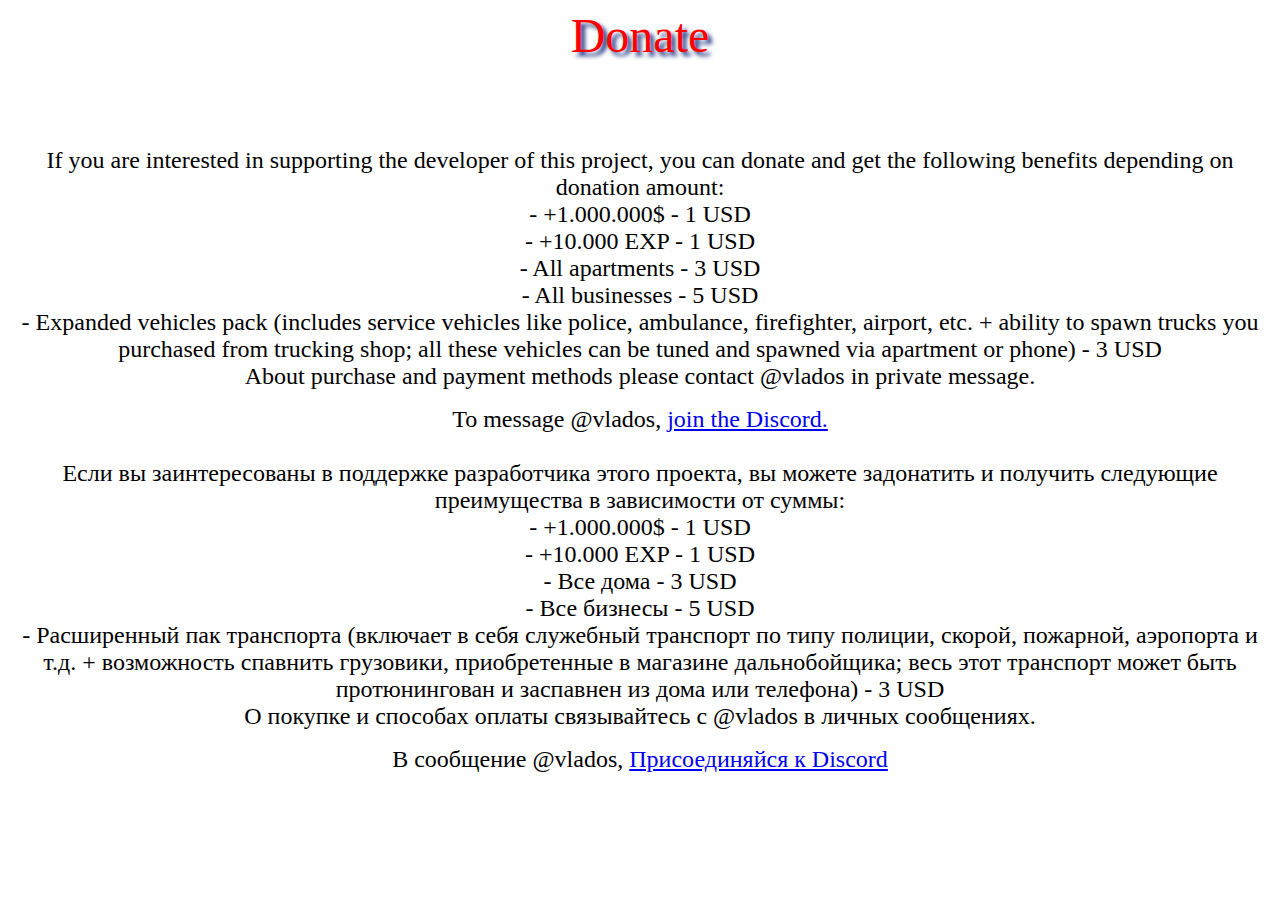
<file: donate/donate.html>
<html>

<head>
<meta http-equiv="Content-Language" content="en-us">
<meta http-equiv="Content-Type" content="text/html; charset=windows-1252">
<title>Donate</title>
</head>

<body>

<p align="center"><font size="50" face="Segoe UI Black" span style="color:#ff0000; font-size:1em; text-shadow: 4px 4px 4px #19307e;"></span></font>
<font size="7" face="Segoe UI Black" span style="color:#ff0000; text-shadow: 4px 4px 4px #19307e">Donate</font></p>
<p align="center">&nbsp;</p>
<p align="center">&nbsp;</p>
<p align="center"><font face="Segoe UI Black" size="5">If you are interested in 
supporting the developer of this project, you can donate and get the following 
benefits depending on donation amount:<br>
- +1.000.000$ - 1 USD<br>
- +10.000 EXP - 1 USD<br>
- All apartments - 3 USD<br>
- All businesses - 5 USD<br>
- Expanded vehicles pack (includes service vehicles like police, ambulance, 
firefighter, airport, etc. + ability to spawn trucks you purchased from trucking 
shop; all these vehicles can be tuned and spawned via apartment or phone) - 3 
USD<br>
About purchase and payment methods please contact @vlados in private message.</font></p>
<p align="center"><font face="Segoe UI Black" size="5">To message @vlados,
<a href="https://discord.gg/kTemc8vEnY">join the Discord.</a><br>
<br>
&#1045;&#1089;&#1083;&#1080; &#1074;&#1099; &#1079;&#1072;&#1080;&#1085;&#1090;&#1077;&#1088;&#1077;&#1089;&#1086;&#1074;&#1072;&#1085;&#1099; &#1074; &#1087;&#1086;&#1076;&#1076;&#1077;&#1088;&#1078;&#1082;&#1077; &#1088;&#1072;&#1079;&#1088;&#1072;&#1073;&#1086;&#1090;&#1095;&#1080;&#1082;&#1072; &#1101;&#1090;&#1086;&#1075;&#1086; &#1087;&#1088;&#1086;&#1077;&#1082;&#1090;&#1072;, &#1074;&#1099; &#1084;&#1086;&#1078;&#1077;&#1090;&#1077; 
&#1079;&#1072;&#1076;&#1086;&#1085;&#1072;&#1090;&#1080;&#1090;&#1100; &#1080; &#1087;&#1086;&#1083;&#1091;&#1095;&#1080;&#1090;&#1100; &#1089;&#1083;&#1077;&#1076;&#1091;&#1102;&#1097;&#1080;&#1077; &#1087;&#1088;&#1077;&#1080;&#1084;&#1091;&#1097;&#1077;&#1089;&#1090;&#1074;&#1072; &#1074; &#1079;&#1072;&#1074;&#1080;&#1089;&#1080;&#1084;&#1086;&#1089;&#1090;&#1080; &#1086;&#1090; &#1089;&#1091;&#1084;&#1084;&#1099;:<br>
- +1.000.000$ - 1 USD<br>
- +10.000 EXP - 1 USD<br>
- &#1042;&#1089;&#1077; &#1076;&#1086;&#1084;&#1072; - 3 USD<br>
- &#1042;&#1089;&#1077; &#1073;&#1080;&#1079;&#1085;&#1077;&#1089;&#1099; - 5 USD<br>
- &#1056;&#1072;&#1089;&#1096;&#1080;&#1088;&#1077;&#1085;&#1085;&#1099;&#1081; &#1087;&#1072;&#1082; &#1090;&#1088;&#1072;&#1085;&#1089;&#1087;&#1086;&#1088;&#1090;&#1072; (&#1074;&#1082;&#1083;&#1102;&#1095;&#1072;&#1077;&#1090; &#1074; &#1089;&#1077;&#1073;&#1103; &#1089;&#1083;&#1091;&#1078;&#1077;&#1073;&#1085;&#1099;&#1081; &#1090;&#1088;&#1072;&#1085;&#1089;&#1087;&#1086;&#1088;&#1090; &#1087;&#1086; &#1090;&#1080;&#1087;&#1091; 
&#1087;&#1086;&#1083;&#1080;&#1094;&#1080;&#1080;, &#1089;&#1082;&#1086;&#1088;&#1086;&#1081;, &#1087;&#1086;&#1078;&#1072;&#1088;&#1085;&#1086;&#1081;, &#1072;&#1101;&#1088;&#1086;&#1087;&#1086;&#1088;&#1090;&#1072; &#1080; &#1090;.&#1076;. + &#1074;&#1086;&#1079;&#1084;&#1086;&#1078;&#1085;&#1086;&#1089;&#1090;&#1100; &#1089;&#1087;&#1072;&#1074;&#1085;&#1080;&#1090;&#1100; &#1075;&#1088;&#1091;&#1079;&#1086;&#1074;&#1080;&#1082;&#1080;, 
&#1087;&#1088;&#1080;&#1086;&#1073;&#1088;&#1077;&#1090;&#1077;&#1085;&#1085;&#1099;&#1077; &#1074; &#1084;&#1072;&#1075;&#1072;&#1079;&#1080;&#1085;&#1077; &#1076;&#1072;&#1083;&#1100;&#1085;&#1086;&#1073;&#1086;&#1081;&#1097;&#1080;&#1082;&#1072;; &#1074;&#1077;&#1089;&#1100; &#1101;&#1090;&#1086;&#1090; &#1090;&#1088;&#1072;&#1085;&#1089;&#1087;&#1086;&#1088;&#1090; &#1084;&#1086;&#1078;&#1077;&#1090; &#1073;&#1099;&#1090;&#1100; 
&#1087;&#1088;&#1086;&#1090;&#1102;&#1085;&#1080;&#1085;&#1075;&#1086;&#1074;&#1072;&#1085; &#1080; &#1079;&#1072;&#1089;&#1087;&#1072;&#1074;&#1085;&#1077;&#1085; &#1080;&#1079; &#1076;&#1086;&#1084;&#1072; &#1080;&#1083;&#1080; &#1090;&#1077;&#1083;&#1077;&#1092;&#1086;&#1085;&#1072;) - 3 USD<br>
&#1054; &#1087;&#1086;&#1082;&#1091;&#1087;&#1082;&#1077; &#1080; &#1089;&#1087;&#1086;&#1089;&#1086;&#1073;&#1072;&#1093; &#1086;&#1087;&#1083;&#1072;&#1090;&#1099; &#1089;&#1074;&#1103;&#1079;&#1099;&#1074;&#1072;&#1081;&#1090;&#1077;&#1089;&#1100; &#1089; @vlados &#1074; &#1083;&#1080;&#1095;&#1085;&#1099;&#1093; &#1089;&#1086;&#1086;&#1073;&#1097;&#1077;&#1085;&#1080;&#1103;&#1093;.</font></p>
<p align="center"><font face="Segoe UI Black" size="5">&#1042; &#1089;&#1086;&#1086;&#1073;&#1097;&#1077;&#1085;&#1080;&#1077; @vlados,
<a href="https://discord.gg/kTemc8vEnY">&#1055;&#1088;&#1080;&#1089;&#1086;&#1077;&#1076;&#1080;&#1085;&#1103;&#1081;&#1089;&#1103; &#1082; Discord</a></font></p>

</body>

</html>
</file>
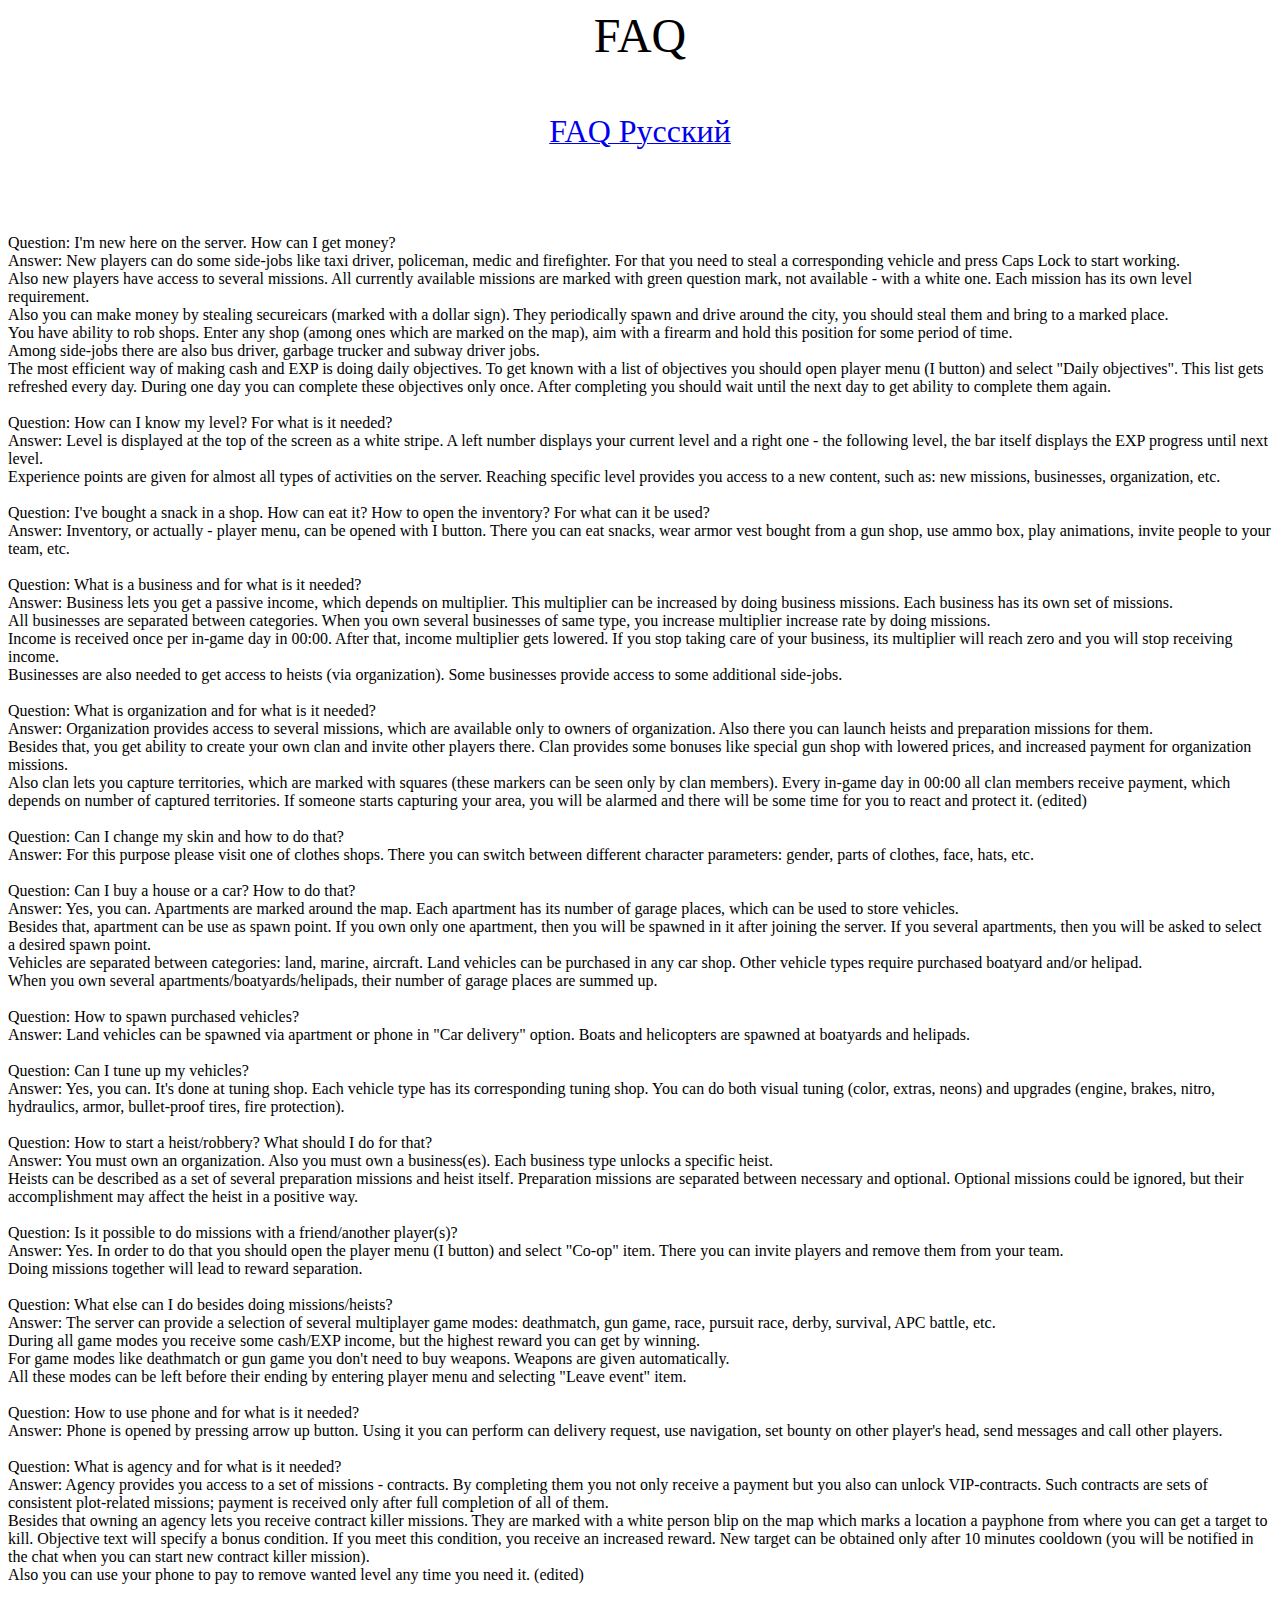
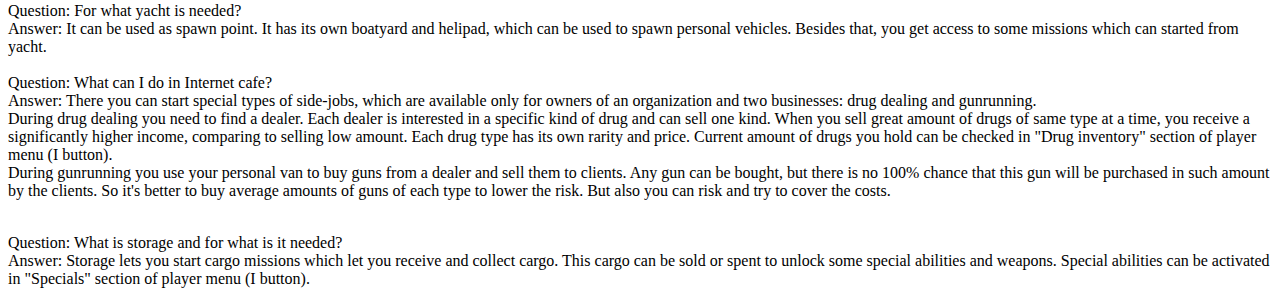
<file: faq/faq-en.html>
<html>

<head>
<meta http-equiv="Content-Language" content="en-us">
<meta http-equiv="Content-Type" content="text/html; charset=windows-1252">
<title>FAQ</title>
</head>

<body>

<p align="center"><font size="7" face="Arial Black">FAQ</font></p>
<p align="center">&nbsp;</p>
<p align="center"><a href="/ivonline-web/faq/faq-ru.html"><font size="6" face="Arial Black">FAQ 
&#1056;&#1091;&#1089;&#1089;&#1082;&#1080;&#1081;</font></a></p>
<p align="center">&nbsp;</p>
<p align="center">&nbsp;</p>
<p align="left"><font face="Arial Black">Question: I'm new here on the server. How can I get money?<br>
Answer: New players can do some side-jobs like taxi driver, policeman, medic and 
firefighter. For that you need to steal a corresponding vehicle and press Caps 
Lock to start working.<br>
Also new players have access to several missions. All currently available 
missions are marked with green question mark, not available - with a white one. 
Each mission has its own level requirement.<br>
Also you can make money by stealing secureicars (marked with a dollar sign). 
They periodically spawn and drive around the city, you should steal them and 
bring to a marked place.<br>
You have ability to rob shops. Enter any shop (among ones which are marked on 
the map), aim with a firearm and hold this position for some period of time.<br>
Among side-jobs there are also bus driver, garbage trucker and subway driver 
jobs.<br>
The most efficient way of making cash and EXP is doing daily objectives. To get 
known with a list of objectives you should open player menu (I button) and 
select &quot;Daily objectives&quot;. This list gets refreshed every day. During one day 
you can complete these objectives only once. After completing you should wait 
until the next day to get ability to complete them again.<br>
<br>
Question: How can I know my level? For what is it needed?<br>
Answer: Level is displayed at the top of the screen as a white stripe. A left 
number displays your current level and a right one - the following level, the 
bar itself displays the EXP progress until next level.<br>
Experience points are given for almost all types of activities on the server. 
Reaching specific level provides you access to a new content, such as: new 
missions, businesses, organization, etc.<br>
<br>
Question: I've bought a snack in a shop. How can eat it? How to open the 
inventory? For what can it be used?<br>
Answer: Inventory, or actually - player menu, can be opened with I button. There 
you can eat snacks, wear armor vest bought from a gun shop, use ammo box, play 
animations, invite people to your team, etc.<br>
<br>
Question: What is a business and for what is it needed?<br>
Answer: Business lets you get a passive income, which depends on multiplier. 
This multiplier can be increased by doing business missions. Each business has 
its own set of missions.<br>
All businesses are separated between categories. When you own several businesses 
of same type, you increase multiplier increase rate by doing missions.<br>
Income is received once per in-game day in 00:00. After that, income multiplier 
gets lowered. If you stop taking care of your business, its multiplier will 
reach zero and you will stop receiving income.<br>
Businesses are also needed to get access to heists (via organization). Some 
businesses provide access to some additional side-jobs.<br>
<br>
Question: What is organization and for what is it needed?<br>
Answer: Organization provides access to several missions, which are available 
only to owners of organization. Also there you can launch heists and preparation 
missions for them.<br>
Besides that, you get ability to create your own clan and invite other players 
there. Clan provides some bonuses like special gun shop with lowered prices, and 
increased payment for organization missions.<br>
Also clan lets you capture territories, which are marked with squares (these 
markers can be seen only by clan members). Every in-game day in 00:00 all clan 
members receive payment, which depends on number of captured territories. If 
someone starts capturing your area, you will be alarmed and there will be some 
time for you to react and protect it. (edited)<br>
<br>
Question: Can I change my skin and how to do that?<br>
Answer: For this purpose please visit one of clothes shops. There you can switch 
between different character parameters: gender, parts of clothes, face, hats, 
etc.<br>
<br>
Question: Can I buy a house or a car? How to do that?<br>
Answer: Yes, you can. Apartments are marked around the map. Each apartment has 
its number of garage places, which can be used to store vehicles.<br>
Besides that, apartment can be use as spawn point. If you own only one 
apartment, then you will be spawned in it after joining the server. If you 
several apartments, then you will be asked to select a desired spawn point.<br>
Vehicles are separated between categories: land, marine, aircraft. Land vehicles 
can be purchased in any car shop. Other vehicle types require purchased boatyard 
and/or helipad.<br>
When you own several apartments/boatyards/helipads, their number of garage 
places are summed up.<br>
<br>
Question: How to spawn purchased vehicles?<br>
Answer: Land vehicles can be spawned via apartment or phone in &quot;Car delivery&quot; 
option. Boats and helicopters are spawned at boatyards and helipads.<br>
<br>
Question: Can I tune up my vehicles?<br>
Answer: Yes, you can. It's done at tuning shop. Each vehicle type has its 
corresponding tuning shop. You can do both visual tuning (color, extras, neons) 
and upgrades (engine, brakes, nitro, hydraulics, armor, bullet-proof tires, fire 
protection).<br>
<br>
Question: How to start a heist/robbery? What should I do for that?<br>
Answer: You must own an organization. Also you must own a business(es). Each 
business type unlocks a specific heist.<br>
Heists can be described as a set of several preparation missions and heist 
itself. Preparation missions are separated between necessary and optional. 
Optional missions could be ignored, but their accomplishment may affect the 
heist in a positive way.<br>
<br>
Question: Is it possible to do missions with a friend/another player(s)?<br>
Answer: Yes. In order to do that you should open the player menu (I button) and 
select &quot;Co-op&quot; item. There you can invite players and remove them from your 
team.<br>
Doing missions together will lead to reward separation.<br>
<br>
Question: What else can I do besides doing missions/heists?<br>
Answer: The server can provide a selection of several multiplayer game modes: 
deathmatch, gun game, race, pursuit race, derby, survival, APC battle, etc.<br>
During all game modes you receive some cash/EXP income, but the highest reward 
you can get by winning.<br>
For game modes like deathmatch or gun game you don't need to buy weapons. 
Weapons are given automatically.<br>
All these modes can be left before their ending by entering player menu and 
selecting &quot;Leave event&quot; item.<br>
<br>
Question: How to use phone and for what is it needed?<br>
Answer: Phone is opened by pressing arrow up button. Using it you can perform 
can delivery request, use navigation, set bounty on other player's head, send 
messages and call other players.<br>
<br>
Question: What is agency and for what is it needed?<br>
Answer: Agency provides you access to a set of missions - contracts. By 
completing them you not only receive a payment but you also can unlock 
VIP-contracts. Such contracts are sets of consistent plot-related missions; 
payment is received only after full completion of all of them.<br>
Besides that owning an agency lets you receive contract killer missions. They 
are marked with a white person blip on the map which marks a location a payphone 
from where you can get a target to kill. Objective text will specify a bonus 
condition. If you meet this condition, you receive an increased reward. New 
target can be obtained only after 10 minutes cooldown (you will be notified in 
the chat when you can start new contract killer mission).<br>
Also you can use your phone to pay to remove wanted level any time you need it. 
(edited)<br>
<br>
Question: For what yacht is needed?<br>
Answer: It can be used as spawn point. It has its own boatyard and helipad, 
which can be used to spawn personal vehicles. Besides that, you get access to 
some missions which can started from yacht.<br>
<br>
Question: What can I do in Internet cafe?<br>
Answer: There you can start special types of side-jobs, which are available only 
for owners of an organization and two businesses: drug dealing and gunrunning.<br>
During drug dealing you need to find a dealer. Each dealer is interested in a 
specific kind of drug and can sell one kind. When you sell great amount of drugs 
of same type at a time, you receive a significantly higher income, comparing to 
selling low amount. Each drug type has its own rarity and price. Current amount 
of drugs you hold can be checked in &quot;Drug inventory&quot; section of player menu (I 
button).<br>
During gunrunning you use your personal van to buy guns from a dealer and sell 
them to clients. Any gun can be bought, but there is no 100% chance that this 
gun will be purchased in such amount by the clients. So it's better to buy 
average amounts of guns of each type to lower the risk. But also you can risk 
and try to cover the costs.</font></p>
<p align="left"><font face="Arial Black"><br>
Question: What is storage and for what is it needed?<br>
Answer: Storage lets you start cargo missions which let you receive and collect 
cargo. This cargo can be sold or spent to unlock some special abilities and 
weapons. Special abilities can be activated in &quot;Specials&quot; section of player menu 
(I button).</font></p>

</body>

</html>
</file>
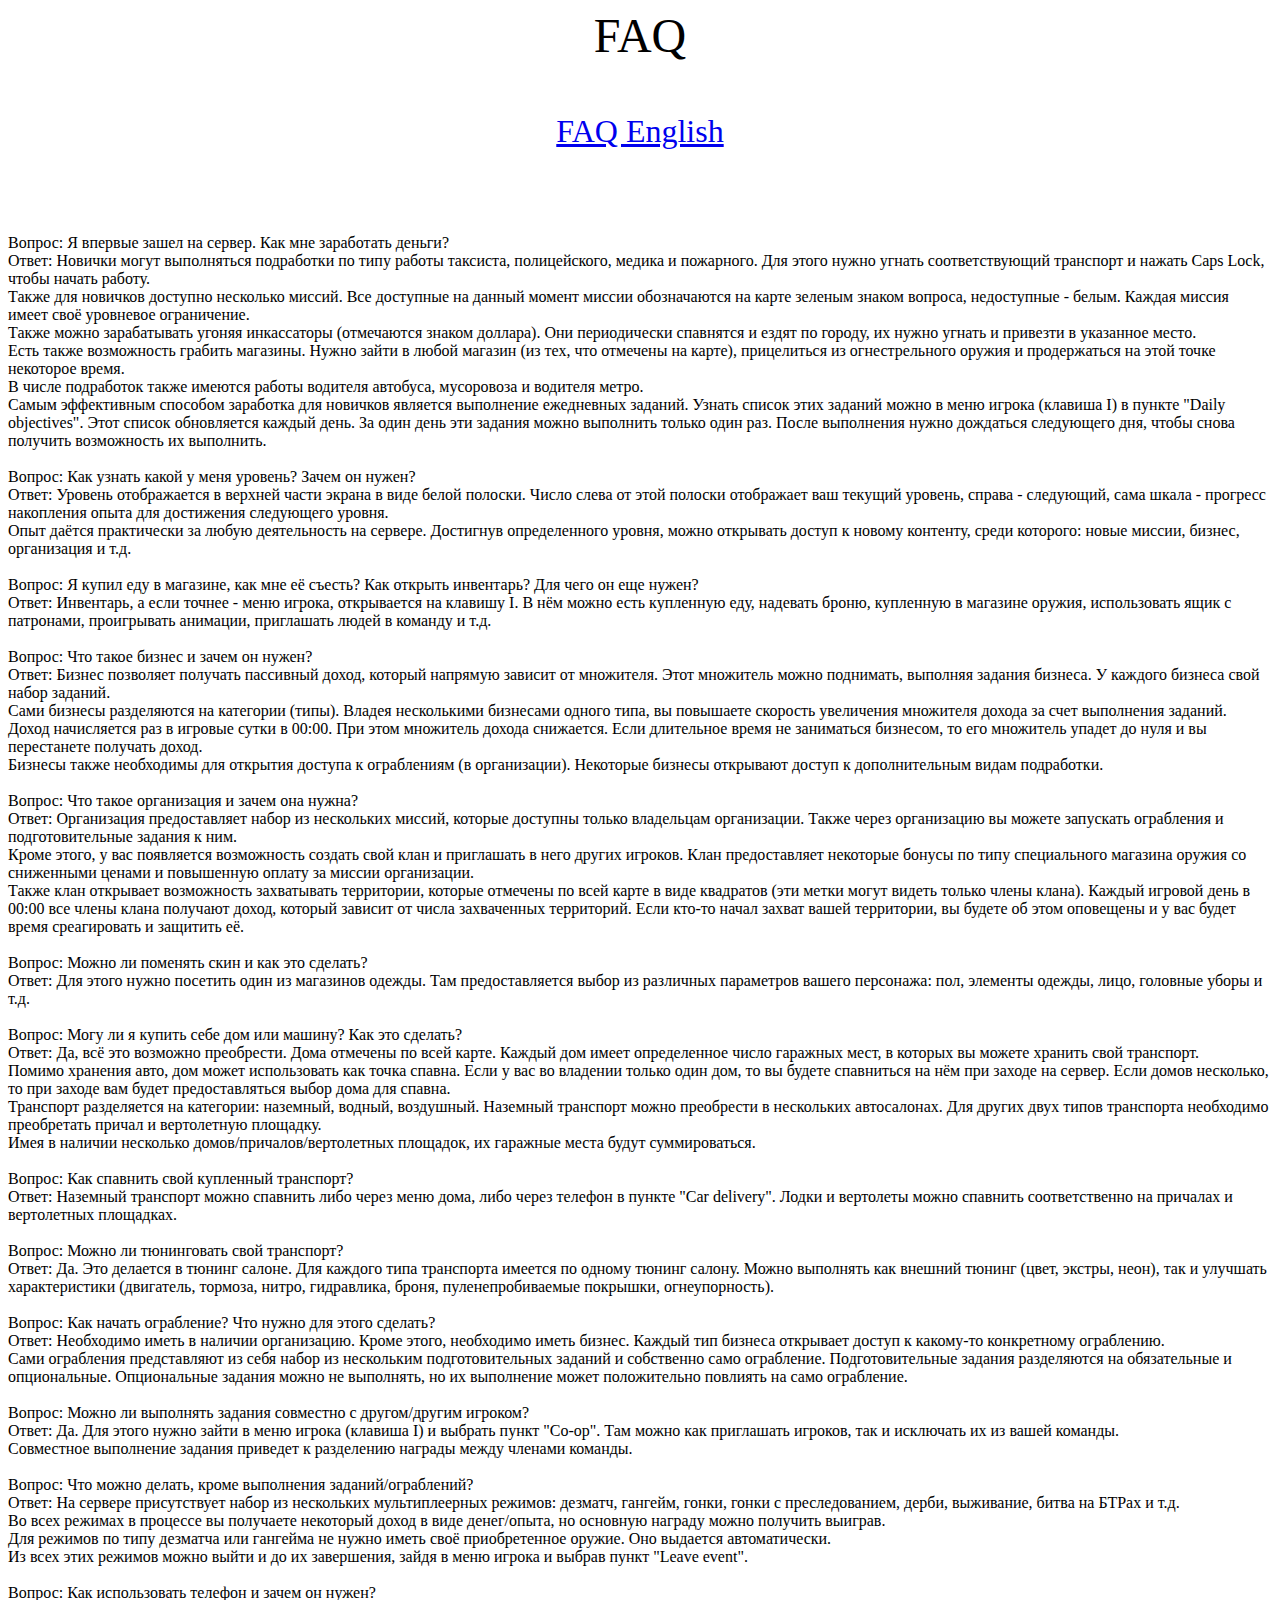
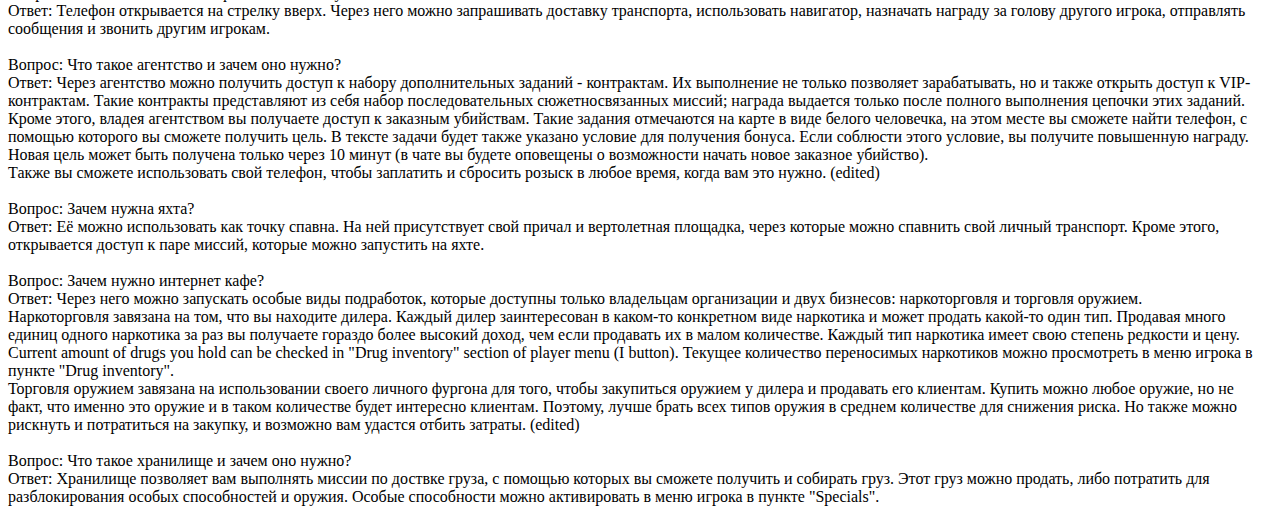
<file: faq/faq-ru.html>
<html>

<head>
<meta http-equiv="Content-Language" content="en-us">
<meta http-equiv="Content-Type" content="text/html; charset=windows-1252">
<title>FAQ</title>
</head>

<body>

<p align="center"><font size="7" face="Arial Black">FAQ</font></p>
<p align="center">&nbsp;</p>
<p align="center"><font face="Arial Black" size="6"><a href="faq-en.html">FAQ 
English</a></font></p>
<p align="center">&nbsp;</p>
<p align="center">&nbsp;</p>
<p align="left"><font face="Arial Black">&#1042;&#1086;&#1087;&#1088;&#1086;&#1089;: &#1071; &#1074;&#1087;&#1077;&#1088;&#1074;&#1099;&#1077; &#1079;&#1072;&#1096;&#1077;&#1083; &#1085;&#1072; &#1089;&#1077;&#1088;&#1074;&#1077;&#1088;. &#1050;&#1072;&#1082; &#1084;&#1085;&#1077; &#1079;&#1072;&#1088;&#1072;&#1073;&#1086;&#1090;&#1072;&#1090;&#1100; &#1076;&#1077;&#1085;&#1100;&#1075;&#1080;?<br>
&#1054;&#1090;&#1074;&#1077;&#1090;: &#1053;&#1086;&#1074;&#1080;&#1095;&#1082;&#1080; &#1084;&#1086;&#1075;&#1091;&#1090; &#1074;&#1099;&#1087;&#1086;&#1083;&#1085;&#1103;&#1090;&#1100;&#1089;&#1103; &#1087;&#1086;&#1076;&#1088;&#1072;&#1073;&#1086;&#1090;&#1082;&#1080; &#1087;&#1086; &#1090;&#1080;&#1087;&#1091; &#1088;&#1072;&#1073;&#1086;&#1090;&#1099; &#1090;&#1072;&#1082;&#1089;&#1080;&#1089;&#1090;&#1072;, 
&#1087;&#1086;&#1083;&#1080;&#1094;&#1077;&#1081;&#1089;&#1082;&#1086;&#1075;&#1086;, &#1084;&#1077;&#1076;&#1080;&#1082;&#1072; &#1080; &#1087;&#1086;&#1078;&#1072;&#1088;&#1085;&#1086;&#1075;&#1086;. &#1044;&#1083;&#1103; &#1101;&#1090;&#1086;&#1075;&#1086; &#1085;&#1091;&#1078;&#1085;&#1086; &#1091;&#1075;&#1085;&#1072;&#1090;&#1100; &#1089;&#1086;&#1086;&#1090;&#1074;&#1077;&#1090;&#1089;&#1090;&#1074;&#1091;&#1102;&#1097;&#1080;&#1081; 
&#1090;&#1088;&#1072;&#1085;&#1089;&#1087;&#1086;&#1088;&#1090; &#1080; &#1085;&#1072;&#1078;&#1072;&#1090;&#1100; Caps Lock, &#1095;&#1090;&#1086;&#1073;&#1099; &#1085;&#1072;&#1095;&#1072;&#1090;&#1100; &#1088;&#1072;&#1073;&#1086;&#1090;&#1091;.<br>
&#1058;&#1072;&#1082;&#1078;&#1077; &#1076;&#1083;&#1103; &#1085;&#1086;&#1074;&#1080;&#1095;&#1082;&#1086;&#1074; &#1076;&#1086;&#1089;&#1090;&#1091;&#1087;&#1085;&#1086; &#1085;&#1077;&#1089;&#1082;&#1086;&#1083;&#1100;&#1082;&#1086; &#1084;&#1080;&#1089;&#1089;&#1080;&#1081;. &#1042;&#1089;&#1077; &#1076;&#1086;&#1089;&#1090;&#1091;&#1087;&#1085;&#1099;&#1077; &#1085;&#1072; &#1076;&#1072;&#1085;&#1085;&#1099;&#1081; &#1084;&#1086;&#1084;&#1077;&#1085;&#1090; 
&#1084;&#1080;&#1089;&#1089;&#1080;&#1080; &#1086;&#1073;&#1086;&#1079;&#1085;&#1072;&#1095;&#1072;&#1102;&#1090;&#1089;&#1103; &#1085;&#1072; &#1082;&#1072;&#1088;&#1090;&#1077; &#1079;&#1077;&#1083;&#1077;&#1085;&#1099;&#1084; &#1079;&#1085;&#1072;&#1082;&#1086;&#1084; &#1074;&#1086;&#1087;&#1088;&#1086;&#1089;&#1072;, &#1085;&#1077;&#1076;&#1086;&#1089;&#1090;&#1091;&#1087;&#1085;&#1099;&#1077; - &#1073;&#1077;&#1083;&#1099;&#1084;. &#1050;&#1072;&#1078;&#1076;&#1072;&#1103; 
&#1084;&#1080;&#1089;&#1089;&#1080;&#1103; &#1080;&#1084;&#1077;&#1077;&#1090; &#1089;&#1074;&#1086;&#1105; &#1091;&#1088;&#1086;&#1074;&#1085;&#1077;&#1074;&#1086;&#1077; &#1086;&#1075;&#1088;&#1072;&#1085;&#1080;&#1095;&#1077;&#1085;&#1080;&#1077;.<br>
&#1058;&#1072;&#1082;&#1078;&#1077; &#1084;&#1086;&#1078;&#1085;&#1086; &#1079;&#1072;&#1088;&#1072;&#1073;&#1072;&#1090;&#1099;&#1074;&#1072;&#1090;&#1100; &#1091;&#1075;&#1086;&#1085;&#1103;&#1103; &#1080;&#1085;&#1082;&#1072;&#1089;&#1089;&#1072;&#1090;&#1086;&#1088;&#1099; (&#1086;&#1090;&#1084;&#1077;&#1095;&#1072;&#1102;&#1090;&#1089;&#1103; &#1079;&#1085;&#1072;&#1082;&#1086;&#1084; &#1076;&#1086;&#1083;&#1083;&#1072;&#1088;&#1072;). &#1054;&#1085;&#1080; 
&#1087;&#1077;&#1088;&#1080;&#1086;&#1076;&#1080;&#1095;&#1077;&#1089;&#1082;&#1080; &#1089;&#1087;&#1072;&#1074;&#1085;&#1103;&#1090;&#1089;&#1103; &#1080; &#1077;&#1079;&#1076;&#1103;&#1090; &#1087;&#1086; &#1075;&#1086;&#1088;&#1086;&#1076;&#1091;, &#1080;&#1093; &#1085;&#1091;&#1078;&#1085;&#1086; &#1091;&#1075;&#1085;&#1072;&#1090;&#1100; &#1080; &#1087;&#1088;&#1080;&#1074;&#1077;&#1079;&#1090;&#1080; &#1074; &#1091;&#1082;&#1072;&#1079;&#1072;&#1085;&#1085;&#1086;&#1077; 
&#1084;&#1077;&#1089;&#1090;&#1086;.<br>
&#1045;&#1089;&#1090;&#1100; &#1090;&#1072;&#1082;&#1078;&#1077; &#1074;&#1086;&#1079;&#1084;&#1086;&#1078;&#1085;&#1086;&#1089;&#1090;&#1100; &#1075;&#1088;&#1072;&#1073;&#1080;&#1090;&#1100; &#1084;&#1072;&#1075;&#1072;&#1079;&#1080;&#1085;&#1099;. &#1053;&#1091;&#1078;&#1085;&#1086; &#1079;&#1072;&#1081;&#1090;&#1080; &#1074; &#1083;&#1102;&#1073;&#1086;&#1081; &#1084;&#1072;&#1075;&#1072;&#1079;&#1080;&#1085; (&#1080;&#1079; &#1090;&#1077;&#1093;, 
&#1095;&#1090;&#1086; &#1086;&#1090;&#1084;&#1077;&#1095;&#1077;&#1085;&#1099; &#1085;&#1072; &#1082;&#1072;&#1088;&#1090;&#1077;), &#1087;&#1088;&#1080;&#1094;&#1077;&#1083;&#1080;&#1090;&#1100;&#1089;&#1103; &#1080;&#1079; &#1086;&#1075;&#1085;&#1077;&#1089;&#1090;&#1088;&#1077;&#1083;&#1100;&#1085;&#1086;&#1075;&#1086; &#1086;&#1088;&#1091;&#1078;&#1080;&#1103; &#1080; &#1087;&#1088;&#1086;&#1076;&#1077;&#1088;&#1078;&#1072;&#1090;&#1100;&#1089;&#1103; &#1085;&#1072; 
&#1101;&#1090;&#1086;&#1081; &#1090;&#1086;&#1095;&#1082;&#1077; &#1085;&#1077;&#1082;&#1086;&#1090;&#1086;&#1088;&#1086;&#1077; &#1074;&#1088;&#1077;&#1084;&#1103;.<br>
&#1042; &#1095;&#1080;&#1089;&#1083;&#1077; &#1087;&#1086;&#1076;&#1088;&#1072;&#1073;&#1086;&#1090;&#1086;&#1082; &#1090;&#1072;&#1082;&#1078;&#1077; &#1080;&#1084;&#1077;&#1102;&#1090;&#1089;&#1103; &#1088;&#1072;&#1073;&#1086;&#1090;&#1099; &#1074;&#1086;&#1076;&#1080;&#1090;&#1077;&#1083;&#1103; &#1072;&#1074;&#1090;&#1086;&#1073;&#1091;&#1089;&#1072;, &#1084;&#1091;&#1089;&#1086;&#1088;&#1086;&#1074;&#1086;&#1079;&#1072; &#1080; &#1074;&#1086;&#1076;&#1080;&#1090;&#1077;&#1083;&#1103; 
&#1084;&#1077;&#1090;&#1088;&#1086;.<br>
&#1057;&#1072;&#1084;&#1099;&#1084; &#1101;&#1092;&#1092;&#1077;&#1082;&#1090;&#1080;&#1074;&#1085;&#1099;&#1084; &#1089;&#1087;&#1086;&#1089;&#1086;&#1073;&#1086;&#1084; &#1079;&#1072;&#1088;&#1072;&#1073;&#1086;&#1090;&#1082;&#1072; &#1076;&#1083;&#1103; &#1085;&#1086;&#1074;&#1080;&#1095;&#1082;&#1086;&#1074; &#1103;&#1074;&#1083;&#1103;&#1077;&#1090;&#1089;&#1103; &#1074;&#1099;&#1087;&#1086;&#1083;&#1085;&#1077;&#1085;&#1080;&#1077; &#1077;&#1078;&#1077;&#1076;&#1085;&#1077;&#1074;&#1085;&#1099;&#1093; 
&#1079;&#1072;&#1076;&#1072;&#1085;&#1080;&#1081;. &#1059;&#1079;&#1085;&#1072;&#1090;&#1100; &#1089;&#1087;&#1080;&#1089;&#1086;&#1082; &#1101;&#1090;&#1080;&#1093; &#1079;&#1072;&#1076;&#1072;&#1085;&#1080;&#1081; &#1084;&#1086;&#1078;&#1085;&#1086; &#1074; &#1084;&#1077;&#1085;&#1102; &#1080;&#1075;&#1088;&#1086;&#1082;&#1072; (&#1082;&#1083;&#1072;&#1074;&#1080;&#1096;&#1072; I) &#1074; &#1087;&#1091;&#1085;&#1082;&#1090;&#1077; 
&quot;Daily objectives&quot;. &#1069;&#1090;&#1086;&#1090; &#1089;&#1087;&#1080;&#1089;&#1086;&#1082; &#1086;&#1073;&#1085;&#1086;&#1074;&#1083;&#1103;&#1077;&#1090;&#1089;&#1103; &#1082;&#1072;&#1078;&#1076;&#1099;&#1081; &#1076;&#1077;&#1085;&#1100;. &#1047;&#1072; &#1086;&#1076;&#1080;&#1085; &#1076;&#1077;&#1085;&#1100; &#1101;&#1090;&#1080; 
&#1079;&#1072;&#1076;&#1072;&#1085;&#1080;&#1103; &#1084;&#1086;&#1078;&#1085;&#1086; &#1074;&#1099;&#1087;&#1086;&#1083;&#1085;&#1080;&#1090;&#1100; &#1090;&#1086;&#1083;&#1100;&#1082;&#1086; &#1086;&#1076;&#1080;&#1085; &#1088;&#1072;&#1079;. &#1055;&#1086;&#1089;&#1083;&#1077; &#1074;&#1099;&#1087;&#1086;&#1083;&#1085;&#1077;&#1085;&#1080;&#1103; &#1085;&#1091;&#1078;&#1085;&#1086; &#1076;&#1086;&#1078;&#1076;&#1072;&#1090;&#1100;&#1089;&#1103; 
&#1089;&#1083;&#1077;&#1076;&#1091;&#1102;&#1097;&#1077;&#1075;&#1086; &#1076;&#1085;&#1103;, &#1095;&#1090;&#1086;&#1073;&#1099; &#1089;&#1085;&#1086;&#1074;&#1072; &#1087;&#1086;&#1083;&#1091;&#1095;&#1080;&#1090;&#1100; &#1074;&#1086;&#1079;&#1084;&#1086;&#1078;&#1085;&#1086;&#1089;&#1090;&#1100; &#1080;&#1093; &#1074;&#1099;&#1087;&#1086;&#1083;&#1085;&#1080;&#1090;&#1100;.<br>
<br>
&#1042;&#1086;&#1087;&#1088;&#1086;&#1089;: &#1050;&#1072;&#1082; &#1091;&#1079;&#1085;&#1072;&#1090;&#1100; &#1082;&#1072;&#1082;&#1086;&#1081; &#1091; &#1084;&#1077;&#1085;&#1103; &#1091;&#1088;&#1086;&#1074;&#1077;&#1085;&#1100;? &#1047;&#1072;&#1095;&#1077;&#1084; &#1086;&#1085; &#1085;&#1091;&#1078;&#1077;&#1085;?<br>
&#1054;&#1090;&#1074;&#1077;&#1090;: &#1059;&#1088;&#1086;&#1074;&#1077;&#1085;&#1100; &#1086;&#1090;&#1086;&#1073;&#1088;&#1072;&#1078;&#1072;&#1077;&#1090;&#1089;&#1103; &#1074; &#1074;&#1077;&#1088;&#1093;&#1085;&#1077;&#1081; &#1095;&#1072;&#1089;&#1090;&#1080; &#1101;&#1082;&#1088;&#1072;&#1085;&#1072; &#1074; &#1074;&#1080;&#1076;&#1077; &#1073;&#1077;&#1083;&#1086;&#1081; &#1087;&#1086;&#1083;&#1086;&#1089;&#1082;&#1080;. &#1063;&#1080;&#1089;&#1083;&#1086; 
&#1089;&#1083;&#1077;&#1074;&#1072; &#1086;&#1090; &#1101;&#1090;&#1086;&#1081; &#1087;&#1086;&#1083;&#1086;&#1089;&#1082;&#1080; &#1086;&#1090;&#1086;&#1073;&#1088;&#1072;&#1078;&#1072;&#1077;&#1090; &#1074;&#1072;&#1096; &#1090;&#1077;&#1082;&#1091;&#1097;&#1080;&#1081; &#1091;&#1088;&#1086;&#1074;&#1077;&#1085;&#1100;, &#1089;&#1087;&#1088;&#1072;&#1074;&#1072; - &#1089;&#1083;&#1077;&#1076;&#1091;&#1102;&#1097;&#1080;&#1081;, &#1089;&#1072;&#1084;&#1072; 
&#1096;&#1082;&#1072;&#1083;&#1072; - &#1087;&#1088;&#1086;&#1075;&#1088;&#1077;&#1089;&#1089; &#1085;&#1072;&#1082;&#1086;&#1087;&#1083;&#1077;&#1085;&#1080;&#1103; &#1086;&#1087;&#1099;&#1090;&#1072; &#1076;&#1083;&#1103; &#1076;&#1086;&#1089;&#1090;&#1080;&#1078;&#1077;&#1085;&#1080;&#1103; &#1089;&#1083;&#1077;&#1076;&#1091;&#1102;&#1097;&#1077;&#1075;&#1086; &#1091;&#1088;&#1086;&#1074;&#1085;&#1103;.<br>
&#1054;&#1087;&#1099;&#1090; &#1076;&#1072;&#1105;&#1090;&#1089;&#1103; &#1087;&#1088;&#1072;&#1082;&#1090;&#1080;&#1095;&#1077;&#1089;&#1082;&#1080; &#1079;&#1072; &#1083;&#1102;&#1073;&#1091;&#1102; &#1076;&#1077;&#1103;&#1090;&#1077;&#1083;&#1100;&#1085;&#1086;&#1089;&#1090;&#1100; &#1085;&#1072; &#1089;&#1077;&#1088;&#1074;&#1077;&#1088;&#1077;. &#1044;&#1086;&#1089;&#1090;&#1080;&#1075;&#1085;&#1091;&#1074; 
&#1086;&#1087;&#1088;&#1077;&#1076;&#1077;&#1083;&#1077;&#1085;&#1085;&#1086;&#1075;&#1086; &#1091;&#1088;&#1086;&#1074;&#1085;&#1103;, &#1084;&#1086;&#1078;&#1085;&#1086; &#1086;&#1090;&#1082;&#1088;&#1099;&#1074;&#1072;&#1090;&#1100; &#1076;&#1086;&#1089;&#1090;&#1091;&#1087; &#1082; &#1085;&#1086;&#1074;&#1086;&#1084;&#1091; &#1082;&#1086;&#1085;&#1090;&#1077;&#1085;&#1090;&#1091;, &#1089;&#1088;&#1077;&#1076;&#1080; &#1082;&#1086;&#1090;&#1086;&#1088;&#1086;&#1075;&#1086;: 
&#1085;&#1086;&#1074;&#1099;&#1077; &#1084;&#1080;&#1089;&#1089;&#1080;&#1080;, &#1073;&#1080;&#1079;&#1085;&#1077;&#1089;, &#1086;&#1088;&#1075;&#1072;&#1085;&#1080;&#1079;&#1072;&#1094;&#1080;&#1103; &#1080; &#1090;.&#1076;.<br>
<br>
&#1042;&#1086;&#1087;&#1088;&#1086;&#1089;: &#1071; &#1082;&#1091;&#1087;&#1080;&#1083; &#1077;&#1076;&#1091; &#1074; &#1084;&#1072;&#1075;&#1072;&#1079;&#1080;&#1085;&#1077;, &#1082;&#1072;&#1082; &#1084;&#1085;&#1077; &#1077;&#1105; &#1089;&#1098;&#1077;&#1089;&#1090;&#1100;? &#1050;&#1072;&#1082; &#1086;&#1090;&#1082;&#1088;&#1099;&#1090;&#1100; &#1080;&#1085;&#1074;&#1077;&#1085;&#1090;&#1072;&#1088;&#1100;? &#1044;&#1083;&#1103; 
&#1095;&#1077;&#1075;&#1086; &#1086;&#1085; &#1077;&#1097;&#1077; &#1085;&#1091;&#1078;&#1077;&#1085;?<br>
&#1054;&#1090;&#1074;&#1077;&#1090;: &#1048;&#1085;&#1074;&#1077;&#1085;&#1090;&#1072;&#1088;&#1100;, &#1072; &#1077;&#1089;&#1083;&#1080; &#1090;&#1086;&#1095;&#1085;&#1077;&#1077; - &#1084;&#1077;&#1085;&#1102; &#1080;&#1075;&#1088;&#1086;&#1082;&#1072;, &#1086;&#1090;&#1082;&#1088;&#1099;&#1074;&#1072;&#1077;&#1090;&#1089;&#1103; &#1085;&#1072; &#1082;&#1083;&#1072;&#1074;&#1080;&#1096;&#1091; I. &#1042; &#1085;&#1105;&#1084; 
&#1084;&#1086;&#1078;&#1085;&#1086; &#1077;&#1089;&#1090;&#1100; &#1082;&#1091;&#1087;&#1083;&#1077;&#1085;&#1085;&#1091;&#1102; &#1077;&#1076;&#1091;, &#1085;&#1072;&#1076;&#1077;&#1074;&#1072;&#1090;&#1100; &#1073;&#1088;&#1086;&#1085;&#1102;, &#1082;&#1091;&#1087;&#1083;&#1077;&#1085;&#1085;&#1091;&#1102; &#1074; &#1084;&#1072;&#1075;&#1072;&#1079;&#1080;&#1085;&#1077; &#1086;&#1088;&#1091;&#1078;&#1080;&#1103;, 
&#1080;&#1089;&#1087;&#1086;&#1083;&#1100;&#1079;&#1086;&#1074;&#1072;&#1090;&#1100; &#1103;&#1097;&#1080;&#1082; &#1089; &#1087;&#1072;&#1090;&#1088;&#1086;&#1085;&#1072;&#1084;&#1080;, &#1087;&#1088;&#1086;&#1080;&#1075;&#1088;&#1099;&#1074;&#1072;&#1090;&#1100; &#1072;&#1085;&#1080;&#1084;&#1072;&#1094;&#1080;&#1080;, &#1087;&#1088;&#1080;&#1075;&#1083;&#1072;&#1096;&#1072;&#1090;&#1100; &#1083;&#1102;&#1076;&#1077;&#1081; &#1074; &#1082;&#1086;&#1084;&#1072;&#1085;&#1076;&#1091; 
&#1080; &#1090;.&#1076;.<br>
<br>
&#1042;&#1086;&#1087;&#1088;&#1086;&#1089;: &#1063;&#1090;&#1086; &#1090;&#1072;&#1082;&#1086;&#1077; &#1073;&#1080;&#1079;&#1085;&#1077;&#1089; &#1080; &#1079;&#1072;&#1095;&#1077;&#1084; &#1086;&#1085; &#1085;&#1091;&#1078;&#1077;&#1085;?<br>
&#1054;&#1090;&#1074;&#1077;&#1090;: &#1041;&#1080;&#1079;&#1085;&#1077;&#1089; &#1087;&#1086;&#1079;&#1074;&#1086;&#1083;&#1103;&#1077;&#1090; &#1087;&#1086;&#1083;&#1091;&#1095;&#1072;&#1090;&#1100; &#1087;&#1072;&#1089;&#1089;&#1080;&#1074;&#1085;&#1099;&#1081; &#1076;&#1086;&#1093;&#1086;&#1076;, &#1082;&#1086;&#1090;&#1086;&#1088;&#1099;&#1081; &#1085;&#1072;&#1087;&#1088;&#1103;&#1084;&#1091;&#1102; &#1079;&#1072;&#1074;&#1080;&#1089;&#1080;&#1090; &#1086;&#1090; 
&#1084;&#1085;&#1086;&#1078;&#1080;&#1090;&#1077;&#1083;&#1103;. &#1069;&#1090;&#1086;&#1090; &#1084;&#1085;&#1086;&#1078;&#1080;&#1090;&#1077;&#1083;&#1100; &#1084;&#1086;&#1078;&#1085;&#1086; &#1087;&#1086;&#1076;&#1085;&#1080;&#1084;&#1072;&#1090;&#1100;, &#1074;&#1099;&#1087;&#1086;&#1083;&#1085;&#1103;&#1103; &#1079;&#1072;&#1076;&#1072;&#1085;&#1080;&#1103; &#1073;&#1080;&#1079;&#1085;&#1077;&#1089;&#1072;. &#1059; &#1082;&#1072;&#1078;&#1076;&#1086;&#1075;&#1086; 
&#1073;&#1080;&#1079;&#1085;&#1077;&#1089;&#1072; &#1089;&#1074;&#1086;&#1081; &#1085;&#1072;&#1073;&#1086;&#1088; &#1079;&#1072;&#1076;&#1072;&#1085;&#1080;&#1081;.<br>
&#1057;&#1072;&#1084;&#1080; &#1073;&#1080;&#1079;&#1085;&#1077;&#1089;&#1099; &#1088;&#1072;&#1079;&#1076;&#1077;&#1083;&#1103;&#1102;&#1090;&#1089;&#1103; &#1085;&#1072; &#1082;&#1072;&#1090;&#1077;&#1075;&#1086;&#1088;&#1080;&#1080; (&#1090;&#1080;&#1087;&#1099;). &#1042;&#1083;&#1072;&#1076;&#1077;&#1103; &#1085;&#1077;&#1089;&#1082;&#1086;&#1083;&#1100;&#1082;&#1080;&#1084;&#1080; &#1073;&#1080;&#1079;&#1085;&#1077;&#1089;&#1072;&#1084;&#1080; 
&#1086;&#1076;&#1085;&#1086;&#1075;&#1086; &#1090;&#1080;&#1087;&#1072;, &#1074;&#1099; &#1087;&#1086;&#1074;&#1099;&#1096;&#1072;&#1077;&#1090;&#1077; &#1089;&#1082;&#1086;&#1088;&#1086;&#1089;&#1090;&#1100; &#1091;&#1074;&#1077;&#1083;&#1080;&#1095;&#1077;&#1085;&#1080;&#1103; &#1084;&#1085;&#1086;&#1078;&#1080;&#1090;&#1077;&#1083;&#1103; &#1076;&#1086;&#1093;&#1086;&#1076;&#1072; &#1079;&#1072; &#1089;&#1095;&#1077;&#1090; 
&#1074;&#1099;&#1087;&#1086;&#1083;&#1085;&#1077;&#1085;&#1080;&#1103; &#1079;&#1072;&#1076;&#1072;&#1085;&#1080;&#1081;.<br>
&#1044;&#1086;&#1093;&#1086;&#1076; &#1085;&#1072;&#1095;&#1080;&#1089;&#1083;&#1103;&#1077;&#1090;&#1089;&#1103; &#1088;&#1072;&#1079; &#1074; &#1080;&#1075;&#1088;&#1086;&#1074;&#1099;&#1077; &#1089;&#1091;&#1090;&#1082;&#1080; &#1074; 00:00. &#1055;&#1088;&#1080; &#1101;&#1090;&#1086;&#1084; &#1084;&#1085;&#1086;&#1078;&#1080;&#1090;&#1077;&#1083;&#1100; &#1076;&#1086;&#1093;&#1086;&#1076;&#1072; 
&#1089;&#1085;&#1080;&#1078;&#1072;&#1077;&#1090;&#1089;&#1103;. &#1045;&#1089;&#1083;&#1080; &#1076;&#1083;&#1080;&#1090;&#1077;&#1083;&#1100;&#1085;&#1086;&#1077; &#1074;&#1088;&#1077;&#1084;&#1103; &#1085;&#1077; &#1079;&#1072;&#1085;&#1080;&#1084;&#1072;&#1090;&#1100;&#1089;&#1103; &#1073;&#1080;&#1079;&#1085;&#1077;&#1089;&#1086;&#1084;, &#1090;&#1086; &#1077;&#1075;&#1086; &#1084;&#1085;&#1086;&#1078;&#1080;&#1090;&#1077;&#1083;&#1100; &#1091;&#1087;&#1072;&#1076;&#1077;&#1090; 
&#1076;&#1086; &#1085;&#1091;&#1083;&#1103; &#1080; &#1074;&#1099; &#1087;&#1077;&#1088;&#1077;&#1089;&#1090;&#1072;&#1085;&#1077;&#1090;&#1077; &#1087;&#1086;&#1083;&#1091;&#1095;&#1072;&#1090;&#1100; &#1076;&#1086;&#1093;&#1086;&#1076;.<br>
&#1041;&#1080;&#1079;&#1085;&#1077;&#1089;&#1099; &#1090;&#1072;&#1082;&#1078;&#1077; &#1085;&#1077;&#1086;&#1073;&#1093;&#1086;&#1076;&#1080;&#1084;&#1099; &#1076;&#1083;&#1103; &#1086;&#1090;&#1082;&#1088;&#1099;&#1090;&#1080;&#1103; &#1076;&#1086;&#1089;&#1090;&#1091;&#1087;&#1072; &#1082; &#1086;&#1075;&#1088;&#1072;&#1073;&#1083;&#1077;&#1085;&#1080;&#1103;&#1084; (&#1074; &#1086;&#1088;&#1075;&#1072;&#1085;&#1080;&#1079;&#1072;&#1094;&#1080;&#1080;). 
&#1053;&#1077;&#1082;&#1086;&#1090;&#1086;&#1088;&#1099;&#1077; &#1073;&#1080;&#1079;&#1085;&#1077;&#1089;&#1099; &#1086;&#1090;&#1082;&#1088;&#1099;&#1074;&#1072;&#1102;&#1090; &#1076;&#1086;&#1089;&#1090;&#1091;&#1087; &#1082; &#1076;&#1086;&#1087;&#1086;&#1083;&#1085;&#1080;&#1090;&#1077;&#1083;&#1100;&#1085;&#1099;&#1084; &#1074;&#1080;&#1076;&#1072;&#1084; &#1087;&#1086;&#1076;&#1088;&#1072;&#1073;&#1086;&#1090;&#1082;&#1080;.<br>
<br>
&#1042;&#1086;&#1087;&#1088;&#1086;&#1089;: &#1063;&#1090;&#1086; &#1090;&#1072;&#1082;&#1086;&#1077; &#1086;&#1088;&#1075;&#1072;&#1085;&#1080;&#1079;&#1072;&#1094;&#1080;&#1103; &#1080; &#1079;&#1072;&#1095;&#1077;&#1084; &#1086;&#1085;&#1072; &#1085;&#1091;&#1078;&#1085;&#1072;?<br>
&#1054;&#1090;&#1074;&#1077;&#1090;: &#1054;&#1088;&#1075;&#1072;&#1085;&#1080;&#1079;&#1072;&#1094;&#1080;&#1103; &#1087;&#1088;&#1077;&#1076;&#1086;&#1089;&#1090;&#1072;&#1074;&#1083;&#1103;&#1077;&#1090; &#1085;&#1072;&#1073;&#1086;&#1088; &#1080;&#1079; &#1085;&#1077;&#1089;&#1082;&#1086;&#1083;&#1100;&#1082;&#1080;&#1093; &#1084;&#1080;&#1089;&#1089;&#1080;&#1081;, &#1082;&#1086;&#1090;&#1086;&#1088;&#1099;&#1077; &#1076;&#1086;&#1089;&#1090;&#1091;&#1087;&#1085;&#1099; 
&#1090;&#1086;&#1083;&#1100;&#1082;&#1086; &#1074;&#1083;&#1072;&#1076;&#1077;&#1083;&#1100;&#1094;&#1072;&#1084; &#1086;&#1088;&#1075;&#1072;&#1085;&#1080;&#1079;&#1072;&#1094;&#1080;&#1080;. &#1058;&#1072;&#1082;&#1078;&#1077; &#1095;&#1077;&#1088;&#1077;&#1079; &#1086;&#1088;&#1075;&#1072;&#1085;&#1080;&#1079;&#1072;&#1094;&#1080;&#1102; &#1074;&#1099; &#1084;&#1086;&#1078;&#1077;&#1090;&#1077; &#1079;&#1072;&#1087;&#1091;&#1089;&#1082;&#1072;&#1090;&#1100; 
&#1086;&#1075;&#1088;&#1072;&#1073;&#1083;&#1077;&#1085;&#1080;&#1103; &#1080; &#1087;&#1086;&#1076;&#1075;&#1086;&#1090;&#1086;&#1074;&#1080;&#1090;&#1077;&#1083;&#1100;&#1085;&#1099;&#1077; &#1079;&#1072;&#1076;&#1072;&#1085;&#1080;&#1103; &#1082; &#1085;&#1080;&#1084;.<br>
&#1050;&#1088;&#1086;&#1084;&#1077; &#1101;&#1090;&#1086;&#1075;&#1086;, &#1091; &#1074;&#1072;&#1089; &#1087;&#1086;&#1103;&#1074;&#1083;&#1103;&#1077;&#1090;&#1089;&#1103; &#1074;&#1086;&#1079;&#1084;&#1086;&#1078;&#1085;&#1086;&#1089;&#1090;&#1100; &#1089;&#1086;&#1079;&#1076;&#1072;&#1090;&#1100; &#1089;&#1074;&#1086;&#1081; &#1082;&#1083;&#1072;&#1085; &#1080; &#1087;&#1088;&#1080;&#1075;&#1083;&#1072;&#1096;&#1072;&#1090;&#1100; &#1074; &#1085;&#1077;&#1075;&#1086; 
&#1076;&#1088;&#1091;&#1075;&#1080;&#1093; &#1080;&#1075;&#1088;&#1086;&#1082;&#1086;&#1074;. &#1050;&#1083;&#1072;&#1085; &#1087;&#1088;&#1077;&#1076;&#1086;&#1089;&#1090;&#1072;&#1074;&#1083;&#1103;&#1077;&#1090; &#1085;&#1077;&#1082;&#1086;&#1090;&#1086;&#1088;&#1099;&#1077; &#1073;&#1086;&#1085;&#1091;&#1089;&#1099; &#1087;&#1086; &#1090;&#1080;&#1087;&#1091; &#1089;&#1087;&#1077;&#1094;&#1080;&#1072;&#1083;&#1100;&#1085;&#1086;&#1075;&#1086; 
&#1084;&#1072;&#1075;&#1072;&#1079;&#1080;&#1085;&#1072; &#1086;&#1088;&#1091;&#1078;&#1080;&#1103; &#1089;&#1086; &#1089;&#1085;&#1080;&#1078;&#1077;&#1085;&#1085;&#1099;&#1084;&#1080; &#1094;&#1077;&#1085;&#1072;&#1084;&#1080; &#1080; &#1087;&#1086;&#1074;&#1099;&#1096;&#1077;&#1085;&#1085;&#1091;&#1102; &#1086;&#1087;&#1083;&#1072;&#1090;&#1091; &#1079;&#1072; &#1084;&#1080;&#1089;&#1089;&#1080;&#1080; &#1086;&#1088;&#1075;&#1072;&#1085;&#1080;&#1079;&#1072;&#1094;&#1080;&#1080;.<br>
&#1058;&#1072;&#1082;&#1078;&#1077; &#1082;&#1083;&#1072;&#1085; &#1086;&#1090;&#1082;&#1088;&#1099;&#1074;&#1072;&#1077;&#1090; &#1074;&#1086;&#1079;&#1084;&#1086;&#1078;&#1085;&#1086;&#1089;&#1090;&#1100; &#1079;&#1072;&#1093;&#1074;&#1072;&#1090;&#1099;&#1074;&#1072;&#1090;&#1100; &#1090;&#1077;&#1088;&#1088;&#1080;&#1090;&#1086;&#1088;&#1080;&#1080;, &#1082;&#1086;&#1090;&#1086;&#1088;&#1099;&#1077; &#1086;&#1090;&#1084;&#1077;&#1095;&#1077;&#1085;&#1099; &#1087;&#1086; 
&#1074;&#1089;&#1077;&#1081; &#1082;&#1072;&#1088;&#1090;&#1077; &#1074; &#1074;&#1080;&#1076;&#1077; &#1082;&#1074;&#1072;&#1076;&#1088;&#1072;&#1090;&#1086;&#1074; (&#1101;&#1090;&#1080; &#1084;&#1077;&#1090;&#1082;&#1080; &#1084;&#1086;&#1075;&#1091;&#1090; &#1074;&#1080;&#1076;&#1077;&#1090;&#1100; &#1090;&#1086;&#1083;&#1100;&#1082;&#1086; &#1095;&#1083;&#1077;&#1085;&#1099; &#1082;&#1083;&#1072;&#1085;&#1072;). &#1050;&#1072;&#1078;&#1076;&#1099;&#1081; 
&#1080;&#1075;&#1088;&#1086;&#1074;&#1086;&#1081; &#1076;&#1077;&#1085;&#1100; &#1074; 00:00 &#1074;&#1089;&#1077; &#1095;&#1083;&#1077;&#1085;&#1099; &#1082;&#1083;&#1072;&#1085;&#1072; &#1087;&#1086;&#1083;&#1091;&#1095;&#1072;&#1102;&#1090; &#1076;&#1086;&#1093;&#1086;&#1076;, &#1082;&#1086;&#1090;&#1086;&#1088;&#1099;&#1081; &#1079;&#1072;&#1074;&#1080;&#1089;&#1080;&#1090; &#1086;&#1090; &#1095;&#1080;&#1089;&#1083;&#1072; 
&#1079;&#1072;&#1093;&#1074;&#1072;&#1095;&#1077;&#1085;&#1085;&#1099;&#1093; &#1090;&#1077;&#1088;&#1088;&#1080;&#1090;&#1086;&#1088;&#1080;&#1081;. &#1045;&#1089;&#1083;&#1080; &#1082;&#1090;&#1086;-&#1090;&#1086; &#1085;&#1072;&#1095;&#1072;&#1083; &#1079;&#1072;&#1093;&#1074;&#1072;&#1090; &#1074;&#1072;&#1096;&#1077;&#1081; &#1090;&#1077;&#1088;&#1088;&#1080;&#1090;&#1086;&#1088;&#1080;&#1080;, &#1074;&#1099; &#1073;&#1091;&#1076;&#1077;&#1090;&#1077; &#1086;&#1073; 
&#1101;&#1090;&#1086;&#1084; &#1086;&#1087;&#1086;&#1074;&#1077;&#1097;&#1077;&#1085;&#1099; &#1080; &#1091; &#1074;&#1072;&#1089; &#1073;&#1091;&#1076;&#1077;&#1090; &#1074;&#1088;&#1077;&#1084;&#1103; &#1089;&#1088;&#1077;&#1072;&#1075;&#1080;&#1088;&#1086;&#1074;&#1072;&#1090;&#1100; &#1080; &#1079;&#1072;&#1097;&#1080;&#1090;&#1080;&#1090;&#1100; &#1077;&#1105;.<br>
<br>
&#1042;&#1086;&#1087;&#1088;&#1086;&#1089;: &#1052;&#1086;&#1078;&#1085;&#1086; &#1083;&#1080; &#1087;&#1086;&#1084;&#1077;&#1085;&#1103;&#1090;&#1100; &#1089;&#1082;&#1080;&#1085; &#1080; &#1082;&#1072;&#1082; &#1101;&#1090;&#1086; &#1089;&#1076;&#1077;&#1083;&#1072;&#1090;&#1100;?<br>
&#1054;&#1090;&#1074;&#1077;&#1090;: &#1044;&#1083;&#1103; &#1101;&#1090;&#1086;&#1075;&#1086; &#1085;&#1091;&#1078;&#1085;&#1086; &#1087;&#1086;&#1089;&#1077;&#1090;&#1080;&#1090;&#1100; &#1086;&#1076;&#1080;&#1085; &#1080;&#1079; &#1084;&#1072;&#1075;&#1072;&#1079;&#1080;&#1085;&#1086;&#1074; &#1086;&#1076;&#1077;&#1078;&#1076;&#1099;. &#1058;&#1072;&#1084; &#1087;&#1088;&#1077;&#1076;&#1086;&#1089;&#1090;&#1072;&#1074;&#1083;&#1103;&#1077;&#1090;&#1089;&#1103; 
&#1074;&#1099;&#1073;&#1086;&#1088; &#1080;&#1079; &#1088;&#1072;&#1079;&#1083;&#1080;&#1095;&#1085;&#1099;&#1093; &#1087;&#1072;&#1088;&#1072;&#1084;&#1077;&#1090;&#1088;&#1086;&#1074; &#1074;&#1072;&#1096;&#1077;&#1075;&#1086; &#1087;&#1077;&#1088;&#1089;&#1086;&#1085;&#1072;&#1078;&#1072;: &#1087;&#1086;&#1083;, &#1101;&#1083;&#1077;&#1084;&#1077;&#1085;&#1090;&#1099; &#1086;&#1076;&#1077;&#1078;&#1076;&#1099;, &#1083;&#1080;&#1094;&#1086;, 
&#1075;&#1086;&#1083;&#1086;&#1074;&#1085;&#1099;&#1077; &#1091;&#1073;&#1086;&#1088;&#1099; &#1080; &#1090;.&#1076;.<br>
<br>
&#1042;&#1086;&#1087;&#1088;&#1086;&#1089;: &#1052;&#1086;&#1075;&#1091; &#1083;&#1080; &#1103; &#1082;&#1091;&#1087;&#1080;&#1090;&#1100; &#1089;&#1077;&#1073;&#1077; &#1076;&#1086;&#1084; &#1080;&#1083;&#1080; &#1084;&#1072;&#1096;&#1080;&#1085;&#1091;? &#1050;&#1072;&#1082; &#1101;&#1090;&#1086; &#1089;&#1076;&#1077;&#1083;&#1072;&#1090;&#1100;?<br>
&#1054;&#1090;&#1074;&#1077;&#1090;: &#1044;&#1072;, &#1074;&#1089;&#1105; &#1101;&#1090;&#1086; &#1074;&#1086;&#1079;&#1084;&#1086;&#1078;&#1085;&#1086; &#1087;&#1088;&#1077;&#1086;&#1073;&#1088;&#1077;&#1089;&#1090;&#1080;. &#1044;&#1086;&#1084;&#1072; &#1086;&#1090;&#1084;&#1077;&#1095;&#1077;&#1085;&#1099; &#1087;&#1086; &#1074;&#1089;&#1077;&#1081; &#1082;&#1072;&#1088;&#1090;&#1077;. &#1050;&#1072;&#1078;&#1076;&#1099;&#1081; &#1076;&#1086;&#1084; 
&#1080;&#1084;&#1077;&#1077;&#1090; &#1086;&#1087;&#1088;&#1077;&#1076;&#1077;&#1083;&#1077;&#1085;&#1085;&#1086;&#1077; &#1095;&#1080;&#1089;&#1083;&#1086; &#1075;&#1072;&#1088;&#1072;&#1078;&#1085;&#1099;&#1093; &#1084;&#1077;&#1089;&#1090;, &#1074; &#1082;&#1086;&#1090;&#1086;&#1088;&#1099;&#1093; &#1074;&#1099; &#1084;&#1086;&#1078;&#1077;&#1090;&#1077; &#1093;&#1088;&#1072;&#1085;&#1080;&#1090;&#1100; &#1089;&#1074;&#1086;&#1081; 
&#1090;&#1088;&#1072;&#1085;&#1089;&#1087;&#1086;&#1088;&#1090;.<br>
&#1055;&#1086;&#1084;&#1080;&#1084;&#1086; &#1093;&#1088;&#1072;&#1085;&#1077;&#1085;&#1080;&#1103; &#1072;&#1074;&#1090;&#1086;, &#1076;&#1086;&#1084; &#1084;&#1086;&#1078;&#1077;&#1090; &#1080;&#1089;&#1087;&#1086;&#1083;&#1100;&#1079;&#1086;&#1074;&#1072;&#1090;&#1100; &#1082;&#1072;&#1082; &#1090;&#1086;&#1095;&#1082;&#1072; &#1089;&#1087;&#1072;&#1074;&#1085;&#1072;. &#1045;&#1089;&#1083;&#1080; &#1091; &#1074;&#1072;&#1089; &#1074;&#1086; 
&#1074;&#1083;&#1072;&#1076;&#1077;&#1085;&#1080;&#1080; &#1090;&#1086;&#1083;&#1100;&#1082;&#1086; &#1086;&#1076;&#1080;&#1085; &#1076;&#1086;&#1084;, &#1090;&#1086; &#1074;&#1099; &#1073;&#1091;&#1076;&#1077;&#1090;&#1077; &#1089;&#1087;&#1072;&#1074;&#1085;&#1080;&#1090;&#1100;&#1089;&#1103; &#1085;&#1072; &#1085;&#1105;&#1084; &#1087;&#1088;&#1080; &#1079;&#1072;&#1093;&#1086;&#1076;&#1077; &#1085;&#1072; &#1089;&#1077;&#1088;&#1074;&#1077;&#1088;. 
&#1045;&#1089;&#1083;&#1080; &#1076;&#1086;&#1084;&#1086;&#1074; &#1085;&#1077;&#1089;&#1082;&#1086;&#1083;&#1100;&#1082;&#1086;, &#1090;&#1086; &#1087;&#1088;&#1080; &#1079;&#1072;&#1093;&#1086;&#1076;&#1077; &#1074;&#1072;&#1084; &#1073;&#1091;&#1076;&#1077;&#1090; &#1087;&#1088;&#1077;&#1076;&#1086;&#1089;&#1090;&#1072;&#1074;&#1083;&#1103;&#1090;&#1100;&#1089;&#1103; &#1074;&#1099;&#1073;&#1086;&#1088; &#1076;&#1086;&#1084;&#1072; &#1076;&#1083;&#1103; 
&#1089;&#1087;&#1072;&#1074;&#1085;&#1072;.<br>
&#1058;&#1088;&#1072;&#1085;&#1089;&#1087;&#1086;&#1088;&#1090; &#1088;&#1072;&#1079;&#1076;&#1077;&#1083;&#1103;&#1077;&#1090;&#1089;&#1103; &#1085;&#1072; &#1082;&#1072;&#1090;&#1077;&#1075;&#1086;&#1088;&#1080;&#1080;: &#1085;&#1072;&#1079;&#1077;&#1084;&#1085;&#1099;&#1081;, &#1074;&#1086;&#1076;&#1085;&#1099;&#1081;, &#1074;&#1086;&#1079;&#1076;&#1091;&#1096;&#1085;&#1099;&#1081;. &#1053;&#1072;&#1079;&#1077;&#1084;&#1085;&#1099;&#1081; 
&#1090;&#1088;&#1072;&#1085;&#1089;&#1087;&#1086;&#1088;&#1090; &#1084;&#1086;&#1078;&#1085;&#1086; &#1087;&#1088;&#1077;&#1086;&#1073;&#1088;&#1077;&#1089;&#1090;&#1080; &#1074; &#1085;&#1077;&#1089;&#1082;&#1086;&#1083;&#1100;&#1082;&#1080;&#1093; &#1072;&#1074;&#1090;&#1086;&#1089;&#1072;&#1083;&#1086;&#1085;&#1072;&#1093;. &#1044;&#1083;&#1103; &#1076;&#1088;&#1091;&#1075;&#1080;&#1093; &#1076;&#1074;&#1091;&#1093; &#1090;&#1080;&#1087;&#1086;&#1074; 
&#1090;&#1088;&#1072;&#1085;&#1089;&#1087;&#1086;&#1088;&#1090;&#1072; &#1085;&#1077;&#1086;&#1073;&#1093;&#1086;&#1076;&#1080;&#1084;&#1086; &#1087;&#1088;&#1077;&#1086;&#1073;&#1088;&#1077;&#1090;&#1072;&#1090;&#1100; &#1087;&#1088;&#1080;&#1095;&#1072;&#1083; &#1080; &#1074;&#1077;&#1088;&#1090;&#1086;&#1083;&#1077;&#1090;&#1085;&#1091;&#1102; &#1087;&#1083;&#1086;&#1097;&#1072;&#1076;&#1082;&#1091;.<br>
&#1048;&#1084;&#1077;&#1103; &#1074; &#1085;&#1072;&#1083;&#1080;&#1095;&#1080;&#1080; &#1085;&#1077;&#1089;&#1082;&#1086;&#1083;&#1100;&#1082;&#1086; &#1076;&#1086;&#1084;&#1086;&#1074;/&#1087;&#1088;&#1080;&#1095;&#1072;&#1083;&#1086;&#1074;/&#1074;&#1077;&#1088;&#1090;&#1086;&#1083;&#1077;&#1090;&#1085;&#1099;&#1093; &#1087;&#1083;&#1086;&#1097;&#1072;&#1076;&#1086;&#1082;, &#1080;&#1093; &#1075;&#1072;&#1088;&#1072;&#1078;&#1085;&#1099;&#1077; &#1084;&#1077;&#1089;&#1090;&#1072; 
&#1073;&#1091;&#1076;&#1091;&#1090; &#1089;&#1091;&#1084;&#1084;&#1080;&#1088;&#1086;&#1074;&#1072;&#1090;&#1100;&#1089;&#1103;.<br>
<br>
&#1042;&#1086;&#1087;&#1088;&#1086;&#1089;: &#1050;&#1072;&#1082; &#1089;&#1087;&#1072;&#1074;&#1085;&#1080;&#1090;&#1100; &#1089;&#1074;&#1086;&#1081; &#1082;&#1091;&#1087;&#1083;&#1077;&#1085;&#1085;&#1099;&#1081; &#1090;&#1088;&#1072;&#1085;&#1089;&#1087;&#1086;&#1088;&#1090;?<br>
&#1054;&#1090;&#1074;&#1077;&#1090;: &#1053;&#1072;&#1079;&#1077;&#1084;&#1085;&#1099;&#1081; &#1090;&#1088;&#1072;&#1085;&#1089;&#1087;&#1086;&#1088;&#1090; &#1084;&#1086;&#1078;&#1085;&#1086; &#1089;&#1087;&#1072;&#1074;&#1085;&#1080;&#1090;&#1100; &#1083;&#1080;&#1073;&#1086; &#1095;&#1077;&#1088;&#1077;&#1079; &#1084;&#1077;&#1085;&#1102; &#1076;&#1086;&#1084;&#1072;, &#1083;&#1080;&#1073;&#1086; &#1095;&#1077;&#1088;&#1077;&#1079; 
&#1090;&#1077;&#1083;&#1077;&#1092;&#1086;&#1085; &#1074; &#1087;&#1091;&#1085;&#1082;&#1090;&#1077; &quot;Car delivery&quot;. &#1051;&#1086;&#1076;&#1082;&#1080; &#1080; &#1074;&#1077;&#1088;&#1090;&#1086;&#1083;&#1077;&#1090;&#1099; &#1084;&#1086;&#1078;&#1085;&#1086; &#1089;&#1087;&#1072;&#1074;&#1085;&#1080;&#1090;&#1100; &#1089;&#1086;&#1086;&#1090;&#1074;&#1077;&#1090;&#1089;&#1090;&#1074;&#1077;&#1085;&#1085;&#1086; 
&#1085;&#1072; &#1087;&#1088;&#1080;&#1095;&#1072;&#1083;&#1072;&#1093; &#1080; &#1074;&#1077;&#1088;&#1090;&#1086;&#1083;&#1077;&#1090;&#1085;&#1099;&#1093; &#1087;&#1083;&#1086;&#1097;&#1072;&#1076;&#1082;&#1072;&#1093;.<br>
<br>
&#1042;&#1086;&#1087;&#1088;&#1086;&#1089;: &#1052;&#1086;&#1078;&#1085;&#1086; &#1083;&#1080; &#1090;&#1102;&#1085;&#1080;&#1085;&#1075;&#1086;&#1074;&#1072;&#1090;&#1100; &#1089;&#1074;&#1086;&#1081; &#1090;&#1088;&#1072;&#1085;&#1089;&#1087;&#1086;&#1088;&#1090;?<br>
&#1054;&#1090;&#1074;&#1077;&#1090;: &#1044;&#1072;. &#1069;&#1090;&#1086; &#1076;&#1077;&#1083;&#1072;&#1077;&#1090;&#1089;&#1103; &#1074; &#1090;&#1102;&#1085;&#1080;&#1085;&#1075; &#1089;&#1072;&#1083;&#1086;&#1085;&#1077;. &#1044;&#1083;&#1103; &#1082;&#1072;&#1078;&#1076;&#1086;&#1075;&#1086; &#1090;&#1080;&#1087;&#1072; &#1090;&#1088;&#1072;&#1085;&#1089;&#1087;&#1086;&#1088;&#1090;&#1072; &#1080;&#1084;&#1077;&#1077;&#1090;&#1089;&#1103; &#1087;&#1086; 
&#1086;&#1076;&#1085;&#1086;&#1084;&#1091; &#1090;&#1102;&#1085;&#1080;&#1085;&#1075; &#1089;&#1072;&#1083;&#1086;&#1085;&#1091;. &#1052;&#1086;&#1078;&#1085;&#1086; &#1074;&#1099;&#1087;&#1086;&#1083;&#1085;&#1103;&#1090;&#1100; &#1082;&#1072;&#1082; &#1074;&#1085;&#1077;&#1096;&#1085;&#1080;&#1081; &#1090;&#1102;&#1085;&#1080;&#1085;&#1075; (&#1094;&#1074;&#1077;&#1090;, &#1101;&#1082;&#1089;&#1090;&#1088;&#1099;, &#1085;&#1077;&#1086;&#1085;), 
&#1090;&#1072;&#1082; &#1080; &#1091;&#1083;&#1091;&#1095;&#1096;&#1072;&#1090;&#1100; &#1093;&#1072;&#1088;&#1072;&#1082;&#1090;&#1077;&#1088;&#1080;&#1089;&#1090;&#1080;&#1082;&#1080; (&#1076;&#1074;&#1080;&#1075;&#1072;&#1090;&#1077;&#1083;&#1100;, &#1090;&#1086;&#1088;&#1084;&#1086;&#1079;&#1072;, &#1085;&#1080;&#1090;&#1088;&#1086;, &#1075;&#1080;&#1076;&#1088;&#1072;&#1074;&#1083;&#1080;&#1082;&#1072;, &#1073;&#1088;&#1086;&#1085;&#1103;, 
&#1087;&#1091;&#1083;&#1077;&#1085;&#1077;&#1087;&#1088;&#1086;&#1073;&#1080;&#1074;&#1072;&#1077;&#1084;&#1099;&#1077; &#1087;&#1086;&#1082;&#1088;&#1099;&#1096;&#1082;&#1080;, &#1086;&#1075;&#1085;&#1077;&#1091;&#1087;&#1086;&#1088;&#1085;&#1086;&#1089;&#1090;&#1100;).<br>
<br>
&#1042;&#1086;&#1087;&#1088;&#1086;&#1089;: &#1050;&#1072;&#1082; &#1085;&#1072;&#1095;&#1072;&#1090;&#1100; &#1086;&#1075;&#1088;&#1072;&#1073;&#1083;&#1077;&#1085;&#1080;&#1077;? &#1063;&#1090;&#1086; &#1085;&#1091;&#1078;&#1085;&#1086; &#1076;&#1083;&#1103; &#1101;&#1090;&#1086;&#1075;&#1086; &#1089;&#1076;&#1077;&#1083;&#1072;&#1090;&#1100;?<br>
&#1054;&#1090;&#1074;&#1077;&#1090;: &#1053;&#1077;&#1086;&#1073;&#1093;&#1086;&#1076;&#1080;&#1084;&#1086; &#1080;&#1084;&#1077;&#1090;&#1100; &#1074; &#1085;&#1072;&#1083;&#1080;&#1095;&#1080;&#1080; &#1086;&#1088;&#1075;&#1072;&#1085;&#1080;&#1079;&#1072;&#1094;&#1080;&#1102;. &#1050;&#1088;&#1086;&#1084;&#1077; &#1101;&#1090;&#1086;&#1075;&#1086;, &#1085;&#1077;&#1086;&#1073;&#1093;&#1086;&#1076;&#1080;&#1084;&#1086; &#1080;&#1084;&#1077;&#1090;&#1100; 
&#1073;&#1080;&#1079;&#1085;&#1077;&#1089;. &#1050;&#1072;&#1078;&#1076;&#1099;&#1081; &#1090;&#1080;&#1087; &#1073;&#1080;&#1079;&#1085;&#1077;&#1089;&#1072; &#1086;&#1090;&#1082;&#1088;&#1099;&#1074;&#1072;&#1077;&#1090; &#1076;&#1086;&#1089;&#1090;&#1091;&#1087; &#1082; &#1082;&#1072;&#1082;&#1086;&#1084;&#1091;-&#1090;&#1086; &#1082;&#1086;&#1085;&#1082;&#1088;&#1077;&#1090;&#1085;&#1086;&#1084;&#1091; &#1086;&#1075;&#1088;&#1072;&#1073;&#1083;&#1077;&#1085;&#1080;&#1102;.<br>
&#1057;&#1072;&#1084;&#1080; &#1086;&#1075;&#1088;&#1072;&#1073;&#1083;&#1077;&#1085;&#1080;&#1103; &#1087;&#1088;&#1077;&#1076;&#1089;&#1090;&#1072;&#1074;&#1083;&#1103;&#1102;&#1090; &#1080;&#1079; &#1089;&#1077;&#1073;&#1103; &#1085;&#1072;&#1073;&#1086;&#1088; &#1080;&#1079; &#1085;&#1077;&#1089;&#1082;&#1086;&#1083;&#1100;&#1082;&#1080;&#1084; &#1087;&#1086;&#1076;&#1075;&#1086;&#1090;&#1086;&#1074;&#1080;&#1090;&#1077;&#1083;&#1100;&#1085;&#1099;&#1093; 
&#1079;&#1072;&#1076;&#1072;&#1085;&#1080;&#1081; &#1080; &#1089;&#1086;&#1073;&#1089;&#1090;&#1074;&#1077;&#1085;&#1085;&#1086; &#1089;&#1072;&#1084;&#1086; &#1086;&#1075;&#1088;&#1072;&#1073;&#1083;&#1077;&#1085;&#1080;&#1077;. &#1055;&#1086;&#1076;&#1075;&#1086;&#1090;&#1086;&#1074;&#1080;&#1090;&#1077;&#1083;&#1100;&#1085;&#1099;&#1077; &#1079;&#1072;&#1076;&#1072;&#1085;&#1080;&#1103; &#1088;&#1072;&#1079;&#1076;&#1077;&#1083;&#1103;&#1102;&#1090;&#1089;&#1103; &#1085;&#1072; 
&#1086;&#1073;&#1103;&#1079;&#1072;&#1090;&#1077;&#1083;&#1100;&#1085;&#1099;&#1077; &#1080; &#1086;&#1087;&#1094;&#1080;&#1086;&#1085;&#1072;&#1083;&#1100;&#1085;&#1099;&#1077;. &#1054;&#1087;&#1094;&#1080;&#1086;&#1085;&#1072;&#1083;&#1100;&#1085;&#1099;&#1077; &#1079;&#1072;&#1076;&#1072;&#1085;&#1080;&#1103; &#1084;&#1086;&#1078;&#1085;&#1086; &#1085;&#1077; &#1074;&#1099;&#1087;&#1086;&#1083;&#1085;&#1103;&#1090;&#1100;, &#1085;&#1086; &#1080;&#1093; 
&#1074;&#1099;&#1087;&#1086;&#1083;&#1085;&#1077;&#1085;&#1080;&#1077; &#1084;&#1086;&#1078;&#1077;&#1090; &#1087;&#1086;&#1083;&#1086;&#1078;&#1080;&#1090;&#1077;&#1083;&#1100;&#1085;&#1086; &#1087;&#1086;&#1074;&#1083;&#1080;&#1103;&#1090;&#1100; &#1085;&#1072; &#1089;&#1072;&#1084;&#1086; &#1086;&#1075;&#1088;&#1072;&#1073;&#1083;&#1077;&#1085;&#1080;&#1077;.<br>
<br>
&#1042;&#1086;&#1087;&#1088;&#1086;&#1089;: &#1052;&#1086;&#1078;&#1085;&#1086; &#1083;&#1080; &#1074;&#1099;&#1087;&#1086;&#1083;&#1085;&#1103;&#1090;&#1100; &#1079;&#1072;&#1076;&#1072;&#1085;&#1080;&#1103; &#1089;&#1086;&#1074;&#1084;&#1077;&#1089;&#1090;&#1085;&#1086; &#1089; &#1076;&#1088;&#1091;&#1075;&#1086;&#1084;/&#1076;&#1088;&#1091;&#1075;&#1080;&#1084; &#1080;&#1075;&#1088;&#1086;&#1082;&#1086;&#1084;?<br>
&#1054;&#1090;&#1074;&#1077;&#1090;: &#1044;&#1072;. &#1044;&#1083;&#1103; &#1101;&#1090;&#1086;&#1075;&#1086; &#1085;&#1091;&#1078;&#1085;&#1086; &#1079;&#1072;&#1081;&#1090;&#1080; &#1074; &#1084;&#1077;&#1085;&#1102; &#1080;&#1075;&#1088;&#1086;&#1082;&#1072; (&#1082;&#1083;&#1072;&#1074;&#1080;&#1096;&#1072; I) &#1080; &#1074;&#1099;&#1073;&#1088;&#1072;&#1090;&#1100; &#1087;&#1091;&#1085;&#1082;&#1090; 
&quot;Co-op&quot;. &#1058;&#1072;&#1084; &#1084;&#1086;&#1078;&#1085;&#1086; &#1082;&#1072;&#1082; &#1087;&#1088;&#1080;&#1075;&#1083;&#1072;&#1096;&#1072;&#1090;&#1100; &#1080;&#1075;&#1088;&#1086;&#1082;&#1086;&#1074;, &#1090;&#1072;&#1082; &#1080; &#1080;&#1089;&#1082;&#1083;&#1102;&#1095;&#1072;&#1090;&#1100; &#1080;&#1093; &#1080;&#1079; &#1074;&#1072;&#1096;&#1077;&#1081; &#1082;&#1086;&#1084;&#1072;&#1085;&#1076;&#1099;.<br>
&#1057;&#1086;&#1074;&#1084;&#1077;&#1089;&#1090;&#1085;&#1086;&#1077; &#1074;&#1099;&#1087;&#1086;&#1083;&#1085;&#1077;&#1085;&#1080;&#1077; &#1079;&#1072;&#1076;&#1072;&#1085;&#1080;&#1103; &#1087;&#1088;&#1080;&#1074;&#1077;&#1076;&#1077;&#1090; &#1082; &#1088;&#1072;&#1079;&#1076;&#1077;&#1083;&#1077;&#1085;&#1080;&#1102; &#1085;&#1072;&#1075;&#1088;&#1072;&#1076;&#1099; &#1084;&#1077;&#1078;&#1076;&#1091; &#1095;&#1083;&#1077;&#1085;&#1072;&#1084;&#1080; 
&#1082;&#1086;&#1084;&#1072;&#1085;&#1076;&#1099;.<br>
<br>
&#1042;&#1086;&#1087;&#1088;&#1086;&#1089;: &#1063;&#1090;&#1086; &#1084;&#1086;&#1078;&#1085;&#1086; &#1076;&#1077;&#1083;&#1072;&#1090;&#1100;, &#1082;&#1088;&#1086;&#1084;&#1077; &#1074;&#1099;&#1087;&#1086;&#1083;&#1085;&#1077;&#1085;&#1080;&#1103; &#1079;&#1072;&#1076;&#1072;&#1085;&#1080;&#1081;/&#1086;&#1075;&#1088;&#1072;&#1073;&#1083;&#1077;&#1085;&#1080;&#1081;?<br>
&#1054;&#1090;&#1074;&#1077;&#1090;: &#1053;&#1072; &#1089;&#1077;&#1088;&#1074;&#1077;&#1088;&#1077; &#1087;&#1088;&#1080;&#1089;&#1091;&#1090;&#1089;&#1090;&#1074;&#1091;&#1077;&#1090; &#1085;&#1072;&#1073;&#1086;&#1088; &#1080;&#1079; &#1085;&#1077;&#1089;&#1082;&#1086;&#1083;&#1100;&#1082;&#1080;&#1093; &#1084;&#1091;&#1083;&#1100;&#1090;&#1080;&#1087;&#1083;&#1077;&#1077;&#1088;&#1085;&#1099;&#1093; &#1088;&#1077;&#1078;&#1080;&#1084;&#1086;&#1074;: 
&#1076;&#1077;&#1079;&#1084;&#1072;&#1090;&#1095;, &#1075;&#1072;&#1085;&#1075;&#1077;&#1081;&#1084;, &#1075;&#1086;&#1085;&#1082;&#1080;, &#1075;&#1086;&#1085;&#1082;&#1080; &#1089; &#1087;&#1088;&#1077;&#1089;&#1083;&#1077;&#1076;&#1086;&#1074;&#1072;&#1085;&#1080;&#1077;&#1084;, &#1076;&#1077;&#1088;&#1073;&#1080;, &#1074;&#1099;&#1078;&#1080;&#1074;&#1072;&#1085;&#1080;&#1077;, &#1073;&#1080;&#1090;&#1074;&#1072; &#1085;&#1072; 
&#1041;&#1058;&#1056;&#1072;&#1093; &#1080; &#1090;.&#1076;.<br>
&#1042;&#1086; &#1074;&#1089;&#1077;&#1093; &#1088;&#1077;&#1078;&#1080;&#1084;&#1072;&#1093; &#1074; &#1087;&#1088;&#1086;&#1094;&#1077;&#1089;&#1089;&#1077; &#1074;&#1099; &#1087;&#1086;&#1083;&#1091;&#1095;&#1072;&#1077;&#1090;&#1077; &#1085;&#1077;&#1082;&#1086;&#1090;&#1086;&#1088;&#1099;&#1081; &#1076;&#1086;&#1093;&#1086;&#1076; &#1074; &#1074;&#1080;&#1076;&#1077; &#1076;&#1077;&#1085;&#1077;&#1075;/&#1086;&#1087;&#1099;&#1090;&#1072;, &#1085;&#1086; 
&#1086;&#1089;&#1085;&#1086;&#1074;&#1085;&#1091;&#1102; &#1085;&#1072;&#1075;&#1088;&#1072;&#1076;&#1091; &#1084;&#1086;&#1078;&#1085;&#1086; &#1087;&#1086;&#1083;&#1091;&#1095;&#1080;&#1090;&#1100; &#1074;&#1099;&#1080;&#1075;&#1088;&#1072;&#1074;.<br>
&#1044;&#1083;&#1103; &#1088;&#1077;&#1078;&#1080;&#1084;&#1086;&#1074; &#1087;&#1086; &#1090;&#1080;&#1087;&#1091; &#1076;&#1077;&#1079;&#1084;&#1072;&#1090;&#1095;&#1072; &#1080;&#1083;&#1080; &#1075;&#1072;&#1085;&#1075;&#1077;&#1081;&#1084;&#1072; &#1085;&#1077; &#1085;&#1091;&#1078;&#1085;&#1086; &#1080;&#1084;&#1077;&#1090;&#1100; &#1089;&#1074;&#1086;&#1105; &#1087;&#1088;&#1080;&#1086;&#1073;&#1088;&#1077;&#1090;&#1077;&#1085;&#1085;&#1086;&#1077; 
&#1086;&#1088;&#1091;&#1078;&#1080;&#1077;. &#1054;&#1085;&#1086; &#1074;&#1099;&#1076;&#1072;&#1077;&#1090;&#1089;&#1103; &#1072;&#1074;&#1090;&#1086;&#1084;&#1072;&#1090;&#1080;&#1095;&#1077;&#1089;&#1082;&#1080;.<br>
&#1048;&#1079; &#1074;&#1089;&#1077;&#1093; &#1101;&#1090;&#1080;&#1093; &#1088;&#1077;&#1078;&#1080;&#1084;&#1086;&#1074; &#1084;&#1086;&#1078;&#1085;&#1086; &#1074;&#1099;&#1081;&#1090;&#1080; &#1080; &#1076;&#1086; &#1080;&#1093; &#1079;&#1072;&#1074;&#1077;&#1088;&#1096;&#1077;&#1085;&#1080;&#1103;, &#1079;&#1072;&#1081;&#1076;&#1103; &#1074; &#1084;&#1077;&#1085;&#1102; &#1080;&#1075;&#1088;&#1086;&#1082;&#1072; &#1080; 
&#1074;&#1099;&#1073;&#1088;&#1072;&#1074; &#1087;&#1091;&#1085;&#1082;&#1090; &quot;Leave event&quot;.<br>
<br>
&#1042;&#1086;&#1087;&#1088;&#1086;&#1089;: &#1050;&#1072;&#1082; &#1080;&#1089;&#1087;&#1086;&#1083;&#1100;&#1079;&#1086;&#1074;&#1072;&#1090;&#1100; &#1090;&#1077;&#1083;&#1077;&#1092;&#1086;&#1085; &#1080; &#1079;&#1072;&#1095;&#1077;&#1084; &#1086;&#1085; &#1085;&#1091;&#1078;&#1077;&#1085;?<br>
&#1054;&#1090;&#1074;&#1077;&#1090;: &#1058;&#1077;&#1083;&#1077;&#1092;&#1086;&#1085; &#1086;&#1090;&#1082;&#1088;&#1099;&#1074;&#1072;&#1077;&#1090;&#1089;&#1103; &#1085;&#1072; &#1089;&#1090;&#1088;&#1077;&#1083;&#1082;&#1091; &#1074;&#1074;&#1077;&#1088;&#1093;. &#1063;&#1077;&#1088;&#1077;&#1079; &#1085;&#1077;&#1075;&#1086; &#1084;&#1086;&#1078;&#1085;&#1086; &#1079;&#1072;&#1087;&#1088;&#1072;&#1096;&#1080;&#1074;&#1072;&#1090;&#1100; 
&#1076;&#1086;&#1089;&#1090;&#1072;&#1074;&#1082;&#1091; &#1090;&#1088;&#1072;&#1085;&#1089;&#1087;&#1086;&#1088;&#1090;&#1072;, &#1080;&#1089;&#1087;&#1086;&#1083;&#1100;&#1079;&#1086;&#1074;&#1072;&#1090;&#1100; &#1085;&#1072;&#1074;&#1080;&#1075;&#1072;&#1090;&#1086;&#1088;, &#1085;&#1072;&#1079;&#1085;&#1072;&#1095;&#1072;&#1090;&#1100; &#1085;&#1072;&#1075;&#1088;&#1072;&#1076;&#1091; &#1079;&#1072; &#1075;&#1086;&#1083;&#1086;&#1074;&#1091; &#1076;&#1088;&#1091;&#1075;&#1086;&#1075;&#1086; 
&#1080;&#1075;&#1088;&#1086;&#1082;&#1072;, &#1086;&#1090;&#1087;&#1088;&#1072;&#1074;&#1083;&#1103;&#1090;&#1100; &#1089;&#1086;&#1086;&#1073;&#1097;&#1077;&#1085;&#1080;&#1103; &#1080; &#1079;&#1074;&#1086;&#1085;&#1080;&#1090;&#1100; &#1076;&#1088;&#1091;&#1075;&#1080;&#1084; &#1080;&#1075;&#1088;&#1086;&#1082;&#1072;&#1084;.<br>
<br>
&#1042;&#1086;&#1087;&#1088;&#1086;&#1089;: &#1063;&#1090;&#1086; &#1090;&#1072;&#1082;&#1086;&#1077; &#1072;&#1075;&#1077;&#1085;&#1090;&#1089;&#1090;&#1074;&#1086; &#1080; &#1079;&#1072;&#1095;&#1077;&#1084; &#1086;&#1085;&#1086; &#1085;&#1091;&#1078;&#1085;&#1086;?<br>
&#1054;&#1090;&#1074;&#1077;&#1090;: &#1063;&#1077;&#1088;&#1077;&#1079; &#1072;&#1075;&#1077;&#1085;&#1090;&#1089;&#1090;&#1074;&#1086; &#1084;&#1086;&#1078;&#1085;&#1086; &#1087;&#1086;&#1083;&#1091;&#1095;&#1080;&#1090;&#1100; &#1076;&#1086;&#1089;&#1090;&#1091;&#1087; &#1082; &#1085;&#1072;&#1073;&#1086;&#1088;&#1091; &#1076;&#1086;&#1087;&#1086;&#1083;&#1085;&#1080;&#1090;&#1077;&#1083;&#1100;&#1085;&#1099;&#1093; &#1079;&#1072;&#1076;&#1072;&#1085;&#1080;&#1081; - 
&#1082;&#1086;&#1085;&#1090;&#1088;&#1072;&#1082;&#1090;&#1072;&#1084;. &#1048;&#1093; &#1074;&#1099;&#1087;&#1086;&#1083;&#1085;&#1077;&#1085;&#1080;&#1077; &#1085;&#1077; &#1090;&#1086;&#1083;&#1100;&#1082;&#1086; &#1087;&#1086;&#1079;&#1074;&#1086;&#1083;&#1103;&#1077;&#1090; &#1079;&#1072;&#1088;&#1072;&#1073;&#1072;&#1090;&#1099;&#1074;&#1072;&#1090;&#1100;, &#1085;&#1086; &#1080; &#1090;&#1072;&#1082;&#1078;&#1077; &#1086;&#1090;&#1082;&#1088;&#1099;&#1090;&#1100; 
&#1076;&#1086;&#1089;&#1090;&#1091;&#1087; &#1082; VIP-&#1082;&#1086;&#1085;&#1090;&#1088;&#1072;&#1082;&#1090;&#1072;&#1084;. &#1058;&#1072;&#1082;&#1080;&#1077; &#1082;&#1086;&#1085;&#1090;&#1088;&#1072;&#1082;&#1090;&#1099; &#1087;&#1088;&#1077;&#1076;&#1089;&#1090;&#1072;&#1074;&#1083;&#1103;&#1102;&#1090; &#1080;&#1079; &#1089;&#1077;&#1073;&#1103; &#1085;&#1072;&#1073;&#1086;&#1088; 
&#1087;&#1086;&#1089;&#1083;&#1077;&#1076;&#1086;&#1074;&#1072;&#1090;&#1077;&#1083;&#1100;&#1085;&#1099;&#1093; &#1089;&#1102;&#1078;&#1077;&#1090;&#1085;&#1086;&#1089;&#1074;&#1103;&#1079;&#1072;&#1085;&#1085;&#1099;&#1093; &#1084;&#1080;&#1089;&#1089;&#1080;&#1081;; &#1085;&#1072;&#1075;&#1088;&#1072;&#1076;&#1072; &#1074;&#1099;&#1076;&#1072;&#1077;&#1090;&#1089;&#1103; &#1090;&#1086;&#1083;&#1100;&#1082;&#1086; &#1087;&#1086;&#1089;&#1083;&#1077; &#1087;&#1086;&#1083;&#1085;&#1086;&#1075;&#1086; 
&#1074;&#1099;&#1087;&#1086;&#1083;&#1085;&#1077;&#1085;&#1080;&#1103; &#1094;&#1077;&#1087;&#1086;&#1095;&#1082;&#1080; &#1101;&#1090;&#1080;&#1093; &#1079;&#1072;&#1076;&#1072;&#1085;&#1080;&#1081;.<br>
&#1050;&#1088;&#1086;&#1084;&#1077; &#1101;&#1090;&#1086;&#1075;&#1086;, &#1074;&#1083;&#1072;&#1076;&#1077;&#1103; &#1072;&#1075;&#1077;&#1085;&#1090;&#1089;&#1090;&#1074;&#1086;&#1084; &#1074;&#1099; &#1087;&#1086;&#1083;&#1091;&#1095;&#1072;&#1077;&#1090;&#1077; &#1076;&#1086;&#1089;&#1090;&#1091;&#1087; &#1082; &#1079;&#1072;&#1082;&#1072;&#1079;&#1085;&#1099;&#1084; &#1091;&#1073;&#1080;&#1081;&#1089;&#1090;&#1074;&#1072;&#1084;. &#1058;&#1072;&#1082;&#1080;&#1077; 
&#1079;&#1072;&#1076;&#1072;&#1085;&#1080;&#1103; &#1086;&#1090;&#1084;&#1077;&#1095;&#1072;&#1102;&#1090;&#1089;&#1103; &#1085;&#1072; &#1082;&#1072;&#1088;&#1090;&#1077; &#1074; &#1074;&#1080;&#1076;&#1077; &#1073;&#1077;&#1083;&#1086;&#1075;&#1086; &#1095;&#1077;&#1083;&#1086;&#1074;&#1077;&#1095;&#1082;&#1072;, &#1085;&#1072; &#1101;&#1090;&#1086;&#1084; &#1084;&#1077;&#1089;&#1090;&#1077; &#1074;&#1099; &#1089;&#1084;&#1086;&#1078;&#1077;&#1090;&#1077; 
&#1085;&#1072;&#1081;&#1090;&#1080; &#1090;&#1077;&#1083;&#1077;&#1092;&#1086;&#1085;, &#1089; &#1087;&#1086;&#1084;&#1086;&#1097;&#1100;&#1102; &#1082;&#1086;&#1090;&#1086;&#1088;&#1086;&#1075;&#1086; &#1074;&#1099; &#1089;&#1084;&#1086;&#1078;&#1077;&#1090;&#1077; &#1087;&#1086;&#1083;&#1091;&#1095;&#1080;&#1090;&#1100; &#1094;&#1077;&#1083;&#1100;. &#1042; &#1090;&#1077;&#1082;&#1089;&#1090;&#1077; &#1079;&#1072;&#1076;&#1072;&#1095;&#1080; 
&#1073;&#1091;&#1076;&#1077;&#1090; &#1090;&#1072;&#1082;&#1078;&#1077; &#1091;&#1082;&#1072;&#1079;&#1072;&#1085;&#1086; &#1091;&#1089;&#1083;&#1086;&#1074;&#1080;&#1077; &#1076;&#1083;&#1103; &#1087;&#1086;&#1083;&#1091;&#1095;&#1077;&#1085;&#1080;&#1103; &#1073;&#1086;&#1085;&#1091;&#1089;&#1072;. &#1045;&#1089;&#1083;&#1080; &#1089;&#1086;&#1073;&#1083;&#1102;&#1089;&#1090;&#1080; &#1101;&#1090;&#1086;&#1075;&#1086; &#1091;&#1089;&#1083;&#1086;&#1074;&#1080;&#1077;, 
&#1074;&#1099; &#1087;&#1086;&#1083;&#1091;&#1095;&#1080;&#1090;&#1077; &#1087;&#1086;&#1074;&#1099;&#1096;&#1077;&#1085;&#1085;&#1091;&#1102; &#1085;&#1072;&#1075;&#1088;&#1072;&#1076;&#1091;. &#1053;&#1086;&#1074;&#1072;&#1103; &#1094;&#1077;&#1083;&#1100; &#1084;&#1086;&#1078;&#1077;&#1090; &#1073;&#1099;&#1090;&#1100; &#1087;&#1086;&#1083;&#1091;&#1095;&#1077;&#1085;&#1072; &#1090;&#1086;&#1083;&#1100;&#1082;&#1086; &#1095;&#1077;&#1088;&#1077;&#1079; 10 
&#1084;&#1080;&#1085;&#1091;&#1090; (&#1074; &#1095;&#1072;&#1090;&#1077; &#1074;&#1099; &#1073;&#1091;&#1076;&#1077;&#1090;&#1077; &#1086;&#1087;&#1086;&#1074;&#1077;&#1097;&#1077;&#1085;&#1099; &#1086; &#1074;&#1086;&#1079;&#1084;&#1086;&#1078;&#1085;&#1086;&#1089;&#1090;&#1080; &#1085;&#1072;&#1095;&#1072;&#1090;&#1100; &#1085;&#1086;&#1074;&#1086;&#1077; &#1079;&#1072;&#1082;&#1072;&#1079;&#1085;&#1086;&#1077; &#1091;&#1073;&#1080;&#1081;&#1089;&#1090;&#1074;&#1086;).<br>
&#1058;&#1072;&#1082;&#1078;&#1077; &#1074;&#1099; &#1089;&#1084;&#1086;&#1078;&#1077;&#1090;&#1077; &#1080;&#1089;&#1087;&#1086;&#1083;&#1100;&#1079;&#1086;&#1074;&#1072;&#1090;&#1100; &#1089;&#1074;&#1086;&#1081; &#1090;&#1077;&#1083;&#1077;&#1092;&#1086;&#1085;, &#1095;&#1090;&#1086;&#1073;&#1099; &#1079;&#1072;&#1087;&#1083;&#1072;&#1090;&#1080;&#1090;&#1100; &#1080; &#1089;&#1073;&#1088;&#1086;&#1089;&#1080;&#1090;&#1100; &#1088;&#1086;&#1079;&#1099;&#1089;&#1082; &#1074; 
&#1083;&#1102;&#1073;&#1086;&#1077; &#1074;&#1088;&#1077;&#1084;&#1103;, &#1082;&#1086;&#1075;&#1076;&#1072; &#1074;&#1072;&#1084; &#1101;&#1090;&#1086; &#1085;&#1091;&#1078;&#1085;&#1086;. (edited)<br>
<br>
&#1042;&#1086;&#1087;&#1088;&#1086;&#1089;: &#1047;&#1072;&#1095;&#1077;&#1084; &#1085;&#1091;&#1078;&#1085;&#1072; &#1103;&#1093;&#1090;&#1072;?<br>
&#1054;&#1090;&#1074;&#1077;&#1090;: &#1045;&#1105; &#1084;&#1086;&#1078;&#1085;&#1086; &#1080;&#1089;&#1087;&#1086;&#1083;&#1100;&#1079;&#1086;&#1074;&#1072;&#1090;&#1100; &#1082;&#1072;&#1082; &#1090;&#1086;&#1095;&#1082;&#1091; &#1089;&#1087;&#1072;&#1074;&#1085;&#1072;. &#1053;&#1072; &#1085;&#1077;&#1081; &#1087;&#1088;&#1080;&#1089;&#1091;&#1090;&#1089;&#1090;&#1074;&#1091;&#1077;&#1090; &#1089;&#1074;&#1086;&#1081; &#1087;&#1088;&#1080;&#1095;&#1072;&#1083; &#1080; 
&#1074;&#1077;&#1088;&#1090;&#1086;&#1083;&#1077;&#1090;&#1085;&#1072;&#1103; &#1087;&#1083;&#1086;&#1097;&#1072;&#1076;&#1082;&#1072;, &#1095;&#1077;&#1088;&#1077;&#1079; &#1082;&#1086;&#1090;&#1086;&#1088;&#1099;&#1077; &#1084;&#1086;&#1078;&#1085;&#1086; &#1089;&#1087;&#1072;&#1074;&#1085;&#1080;&#1090;&#1100; &#1089;&#1074;&#1086;&#1081; &#1083;&#1080;&#1095;&#1085;&#1099;&#1081; &#1090;&#1088;&#1072;&#1085;&#1089;&#1087;&#1086;&#1088;&#1090;. &#1050;&#1088;&#1086;&#1084;&#1077; 
&#1101;&#1090;&#1086;&#1075;&#1086;, &#1086;&#1090;&#1082;&#1088;&#1099;&#1074;&#1072;&#1077;&#1090;&#1089;&#1103; &#1076;&#1086;&#1089;&#1090;&#1091;&#1087; &#1082; &#1087;&#1072;&#1088;&#1077; &#1084;&#1080;&#1089;&#1089;&#1080;&#1081;, &#1082;&#1086;&#1090;&#1086;&#1088;&#1099;&#1077; &#1084;&#1086;&#1078;&#1085;&#1086; &#1079;&#1072;&#1087;&#1091;&#1089;&#1090;&#1080;&#1090;&#1100; &#1085;&#1072; &#1103;&#1093;&#1090;&#1077;.<br>
<br>
&#1042;&#1086;&#1087;&#1088;&#1086;&#1089;: &#1047;&#1072;&#1095;&#1077;&#1084; &#1085;&#1091;&#1078;&#1085;&#1086; &#1080;&#1085;&#1090;&#1077;&#1088;&#1085;&#1077;&#1090; &#1082;&#1072;&#1092;&#1077;?<br>
&#1054;&#1090;&#1074;&#1077;&#1090;: &#1063;&#1077;&#1088;&#1077;&#1079; &#1085;&#1077;&#1075;&#1086; &#1084;&#1086;&#1078;&#1085;&#1086; &#1079;&#1072;&#1087;&#1091;&#1089;&#1082;&#1072;&#1090;&#1100; &#1086;&#1089;&#1086;&#1073;&#1099;&#1077; &#1074;&#1080;&#1076;&#1099; &#1087;&#1086;&#1076;&#1088;&#1072;&#1073;&#1086;&#1090;&#1086;&#1082;, &#1082;&#1086;&#1090;&#1086;&#1088;&#1099;&#1077; &#1076;&#1086;&#1089;&#1090;&#1091;&#1087;&#1085;&#1099; 
&#1090;&#1086;&#1083;&#1100;&#1082;&#1086; &#1074;&#1083;&#1072;&#1076;&#1077;&#1083;&#1100;&#1094;&#1072;&#1084; &#1086;&#1088;&#1075;&#1072;&#1085;&#1080;&#1079;&#1072;&#1094;&#1080;&#1080; &#1080; &#1076;&#1074;&#1091;&#1093; &#1073;&#1080;&#1079;&#1085;&#1077;&#1089;&#1086;&#1074;: &#1085;&#1072;&#1088;&#1082;&#1086;&#1090;&#1086;&#1088;&#1075;&#1086;&#1074;&#1083;&#1103; &#1080; &#1090;&#1086;&#1088;&#1075;&#1086;&#1074;&#1083;&#1103; &#1086;&#1088;&#1091;&#1078;&#1080;&#1077;&#1084;.<br>
&#1053;&#1072;&#1088;&#1082;&#1086;&#1090;&#1086;&#1088;&#1075;&#1086;&#1074;&#1083;&#1103; &#1079;&#1072;&#1074;&#1103;&#1079;&#1072;&#1085;&#1072; &#1085;&#1072; &#1090;&#1086;&#1084;, &#1095;&#1090;&#1086; &#1074;&#1099; &#1085;&#1072;&#1093;&#1086;&#1076;&#1080;&#1090;&#1077; &#1076;&#1080;&#1083;&#1077;&#1088;&#1072;. &#1050;&#1072;&#1078;&#1076;&#1099;&#1081; &#1076;&#1080;&#1083;&#1077;&#1088; 
&#1079;&#1072;&#1080;&#1085;&#1090;&#1077;&#1088;&#1077;&#1089;&#1086;&#1074;&#1072;&#1085; &#1074; &#1082;&#1072;&#1082;&#1086;&#1084;-&#1090;&#1086; &#1082;&#1086;&#1085;&#1082;&#1088;&#1077;&#1090;&#1085;&#1086;&#1084; &#1074;&#1080;&#1076;&#1077; &#1085;&#1072;&#1088;&#1082;&#1086;&#1090;&#1080;&#1082;&#1072; &#1080; &#1084;&#1086;&#1078;&#1077;&#1090; &#1087;&#1088;&#1086;&#1076;&#1072;&#1090;&#1100; &#1082;&#1072;&#1082;&#1086;&#1081;-&#1090;&#1086; &#1086;&#1076;&#1080;&#1085; 
&#1090;&#1080;&#1087;. &#1055;&#1088;&#1086;&#1076;&#1072;&#1074;&#1072;&#1103; &#1084;&#1085;&#1086;&#1075;&#1086; &#1077;&#1076;&#1080;&#1085;&#1080;&#1094; &#1086;&#1076;&#1085;&#1086;&#1075;&#1086; &#1085;&#1072;&#1088;&#1082;&#1086;&#1090;&#1080;&#1082;&#1072; &#1079;&#1072; &#1088;&#1072;&#1079; &#1074;&#1099; &#1087;&#1086;&#1083;&#1091;&#1095;&#1072;&#1077;&#1090;&#1077; &#1075;&#1086;&#1088;&#1072;&#1079;&#1076;&#1086; &#1073;&#1086;&#1083;&#1077;&#1077; 
&#1074;&#1099;&#1089;&#1086;&#1082;&#1080;&#1081; &#1076;&#1086;&#1093;&#1086;&#1076;, &#1095;&#1077;&#1084; &#1077;&#1089;&#1083;&#1080; &#1087;&#1088;&#1086;&#1076;&#1072;&#1074;&#1072;&#1090;&#1100; &#1080;&#1093; &#1074; &#1084;&#1072;&#1083;&#1086;&#1084; &#1082;&#1086;&#1083;&#1080;&#1095;&#1077;&#1089;&#1090;&#1074;&#1077;. &#1050;&#1072;&#1078;&#1076;&#1099;&#1081; &#1090;&#1080;&#1087; &#1085;&#1072;&#1088;&#1082;&#1086;&#1090;&#1080;&#1082;&#1072; 
&#1080;&#1084;&#1077;&#1077;&#1090; &#1089;&#1074;&#1086;&#1102; &#1089;&#1090;&#1077;&#1087;&#1077;&#1085;&#1100; &#1088;&#1077;&#1076;&#1082;&#1086;&#1089;&#1090;&#1080; &#1080; &#1094;&#1077;&#1085;&#1091;. Current amount of drugs you hold can be 
checked in &quot;Drug inventory&quot; section of player menu (I button). &#1058;&#1077;&#1082;&#1091;&#1097;&#1077;&#1077; 
&#1082;&#1086;&#1083;&#1080;&#1095;&#1077;&#1089;&#1090;&#1074;&#1086; &#1087;&#1077;&#1088;&#1077;&#1085;&#1086;&#1089;&#1080;&#1084;&#1099;&#1093; &#1085;&#1072;&#1088;&#1082;&#1086;&#1090;&#1080;&#1082;&#1086;&#1074; &#1084;&#1086;&#1078;&#1085;&#1086; &#1087;&#1088;&#1086;&#1089;&#1084;&#1086;&#1090;&#1088;&#1077;&#1090;&#1100; &#1074; &#1084;&#1077;&#1085;&#1102; &#1080;&#1075;&#1088;&#1086;&#1082;&#1072; &#1074; &#1087;&#1091;&#1085;&#1082;&#1090;&#1077; &quot;Drug 
inventory&quot;.<br>
&#1058;&#1086;&#1088;&#1075;&#1086;&#1074;&#1083;&#1103; &#1086;&#1088;&#1091;&#1078;&#1080;&#1077;&#1084; &#1079;&#1072;&#1074;&#1103;&#1079;&#1072;&#1085;&#1072; &#1085;&#1072; &#1080;&#1089;&#1087;&#1086;&#1083;&#1100;&#1079;&#1086;&#1074;&#1072;&#1085;&#1080;&#1080; &#1089;&#1074;&#1086;&#1077;&#1075;&#1086; &#1083;&#1080;&#1095;&#1085;&#1086;&#1075;&#1086; &#1092;&#1091;&#1088;&#1075;&#1086;&#1085;&#1072; &#1076;&#1083;&#1103; &#1090;&#1086;&#1075;&#1086;, 
&#1095;&#1090;&#1086;&#1073;&#1099; &#1079;&#1072;&#1082;&#1091;&#1087;&#1080;&#1090;&#1100;&#1089;&#1103; &#1086;&#1088;&#1091;&#1078;&#1080;&#1077;&#1084; &#1091; &#1076;&#1080;&#1083;&#1077;&#1088;&#1072; &#1080; &#1087;&#1088;&#1086;&#1076;&#1072;&#1074;&#1072;&#1090;&#1100; &#1077;&#1075;&#1086; &#1082;&#1083;&#1080;&#1077;&#1085;&#1090;&#1072;&#1084;. &#1050;&#1091;&#1087;&#1080;&#1090;&#1100; &#1084;&#1086;&#1078;&#1085;&#1086; &#1083;&#1102;&#1073;&#1086;&#1077; 
&#1086;&#1088;&#1091;&#1078;&#1080;&#1077;, &#1085;&#1086; &#1085;&#1077; &#1092;&#1072;&#1082;&#1090;, &#1095;&#1090;&#1086; &#1080;&#1084;&#1077;&#1085;&#1085;&#1086; &#1101;&#1090;&#1086; &#1086;&#1088;&#1091;&#1078;&#1080;&#1077; &#1080; &#1074; &#1090;&#1072;&#1082;&#1086;&#1084; &#1082;&#1086;&#1083;&#1080;&#1095;&#1077;&#1089;&#1090;&#1074;&#1077; &#1073;&#1091;&#1076;&#1077;&#1090; &#1080;&#1085;&#1090;&#1077;&#1088;&#1077;&#1089;&#1085;&#1086; 
&#1082;&#1083;&#1080;&#1077;&#1085;&#1090;&#1072;&#1084;. &#1055;&#1086;&#1101;&#1090;&#1086;&#1084;&#1091;, &#1083;&#1091;&#1095;&#1096;&#1077; &#1073;&#1088;&#1072;&#1090;&#1100; &#1074;&#1089;&#1077;&#1093; &#1090;&#1080;&#1087;&#1086;&#1074; &#1086;&#1088;&#1091;&#1078;&#1080;&#1103; &#1074; &#1089;&#1088;&#1077;&#1076;&#1085;&#1077;&#1084; &#1082;&#1086;&#1083;&#1080;&#1095;&#1077;&#1089;&#1090;&#1074;&#1077; &#1076;&#1083;&#1103; 
&#1089;&#1085;&#1080;&#1078;&#1077;&#1085;&#1080;&#1103; &#1088;&#1080;&#1089;&#1082;&#1072;. &#1053;&#1086; &#1090;&#1072;&#1082;&#1078;&#1077; &#1084;&#1086;&#1078;&#1085;&#1086; &#1088;&#1080;&#1089;&#1082;&#1085;&#1091;&#1090;&#1100; &#1080; &#1087;&#1086;&#1090;&#1088;&#1072;&#1090;&#1080;&#1090;&#1100;&#1089;&#1103; &#1085;&#1072; &#1079;&#1072;&#1082;&#1091;&#1087;&#1082;&#1091;, &#1080; &#1074;&#1086;&#1079;&#1084;&#1086;&#1078;&#1085;&#1086; &#1074;&#1072;&#1084; 
&#1091;&#1076;&#1072;&#1089;&#1090;&#1089;&#1103; &#1086;&#1090;&#1073;&#1080;&#1090;&#1100; &#1079;&#1072;&#1090;&#1088;&#1072;&#1090;&#1099;. (edited)<br>
<br>
&#1042;&#1086;&#1087;&#1088;&#1086;&#1089;: &#1063;&#1090;&#1086; &#1090;&#1072;&#1082;&#1086;&#1077; &#1093;&#1088;&#1072;&#1085;&#1080;&#1083;&#1080;&#1097;&#1077; &#1080; &#1079;&#1072;&#1095;&#1077;&#1084; &#1086;&#1085;&#1086; &#1085;&#1091;&#1078;&#1085;&#1086;?<br>
&#1054;&#1090;&#1074;&#1077;&#1090;: &#1061;&#1088;&#1072;&#1085;&#1080;&#1083;&#1080;&#1097;&#1077; &#1087;&#1086;&#1079;&#1074;&#1086;&#1083;&#1103;&#1077;&#1090; &#1074;&#1072;&#1084; &#1074;&#1099;&#1087;&#1086;&#1083;&#1085;&#1103;&#1090;&#1100; &#1084;&#1080;&#1089;&#1089;&#1080;&#1080; &#1087;&#1086; &#1076;&#1086;&#1089;&#1090;&#1074;&#1082;&#1077; &#1075;&#1088;&#1091;&#1079;&#1072;, &#1089; &#1087;&#1086;&#1084;&#1086;&#1097;&#1100;&#1102; 
&#1082;&#1086;&#1090;&#1086;&#1088;&#1099;&#1093; &#1074;&#1099; &#1089;&#1084;&#1086;&#1078;&#1077;&#1090;&#1077; &#1087;&#1086;&#1083;&#1091;&#1095;&#1080;&#1090;&#1100; &#1080; &#1089;&#1086;&#1073;&#1080;&#1088;&#1072;&#1090;&#1100; &#1075;&#1088;&#1091;&#1079;. &#1069;&#1090;&#1086;&#1090; &#1075;&#1088;&#1091;&#1079; &#1084;&#1086;&#1078;&#1085;&#1086; &#1087;&#1088;&#1086;&#1076;&#1072;&#1090;&#1100;, &#1083;&#1080;&#1073;&#1086; 
&#1087;&#1086;&#1090;&#1088;&#1072;&#1090;&#1080;&#1090;&#1100; &#1076;&#1083;&#1103; &#1088;&#1072;&#1079;&#1073;&#1083;&#1086;&#1082;&#1080;&#1088;&#1086;&#1074;&#1072;&#1085;&#1080;&#1103; &#1086;&#1089;&#1086;&#1073;&#1099;&#1093; &#1089;&#1087;&#1086;&#1089;&#1086;&#1073;&#1085;&#1086;&#1089;&#1090;&#1077;&#1081; &#1080; &#1086;&#1088;&#1091;&#1078;&#1080;&#1103;. &#1054;&#1089;&#1086;&#1073;&#1099;&#1077; &#1089;&#1087;&#1086;&#1089;&#1086;&#1073;&#1085;&#1086;&#1089;&#1090;&#1080; 
&#1084;&#1086;&#1078;&#1085;&#1086; &#1072;&#1082;&#1090;&#1080;&#1074;&#1080;&#1088;&#1086;&#1074;&#1072;&#1090;&#1100; &#1074; &#1084;&#1077;&#1085;&#1102; &#1080;&#1075;&#1088;&#1086;&#1082;&#1072; &#1074; &#1087;&#1091;&#1085;&#1082;&#1090;&#1077; &quot;Specials&quot;.</font></p>

</body>

</html>
</file>
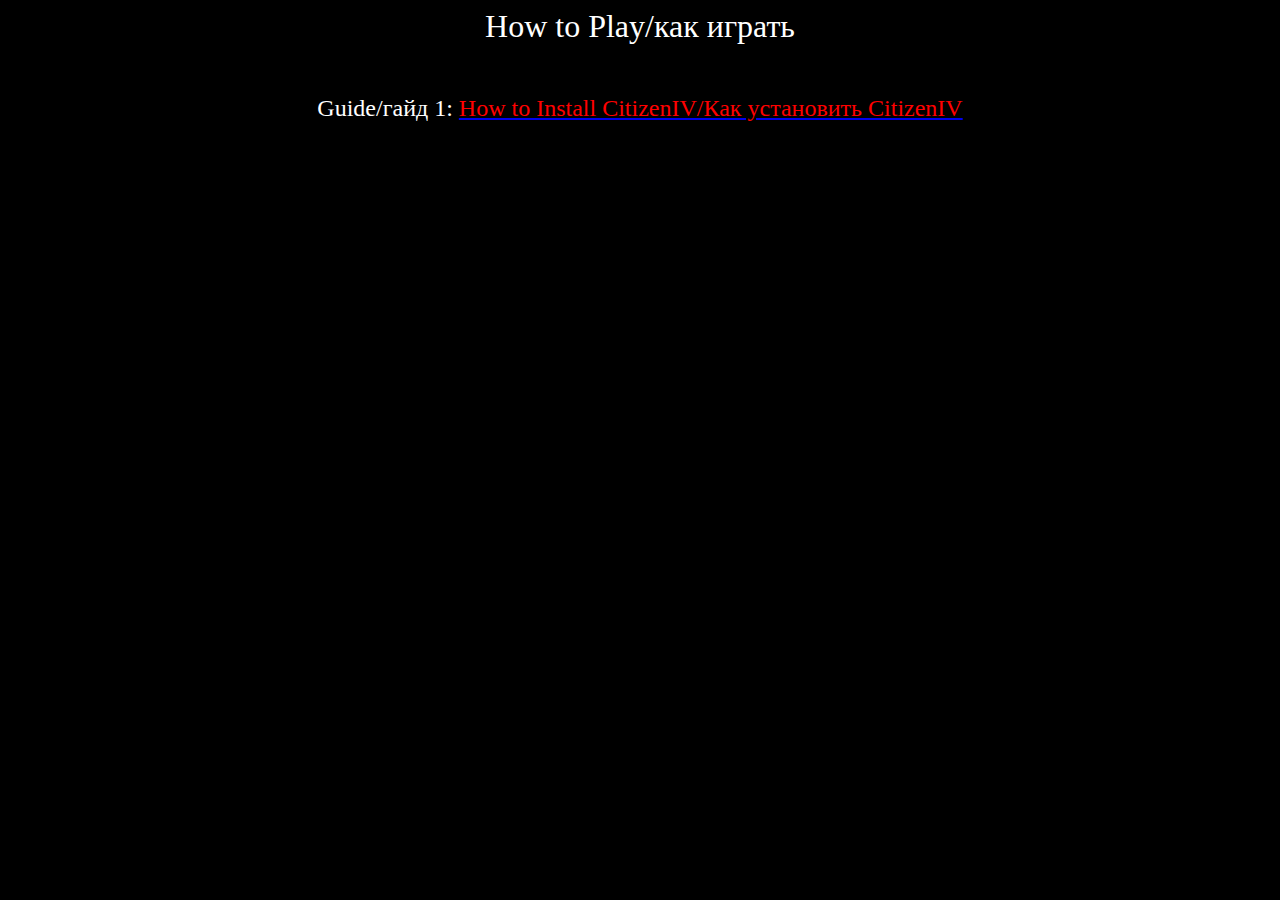
<file: howtoplay/howtoplay.html>
<body bgcolor="#000000">

<p align="center"><font color="#FFFFFF" size="6" face="Arial Black">How to Play/&#1082;&#1072;&#1082; 
&#1080;&#1075;&#1088;&#1072;&#1090;&#1100;</font></p>
<p align="center">&nbsp;</p>
<p align="center"><font face="Arial Black" size="5" color="#FFFFFF">Guide/&#1075;&#1072;&#1081;&#1076; 1: <font color="#FF0000">
<a href="/ivonline-web/howtoplay/guides/1.html"><font color="#FF0000">How to Install CitizenIV/&#1050;&#1072;&#1082; 
&#1091;&#1089;&#1090;&#1072;&#1085;&#1086;&#1074;&#1080;&#1090;&#1100; CitizenIV</font></a></font></font></p>
</file>
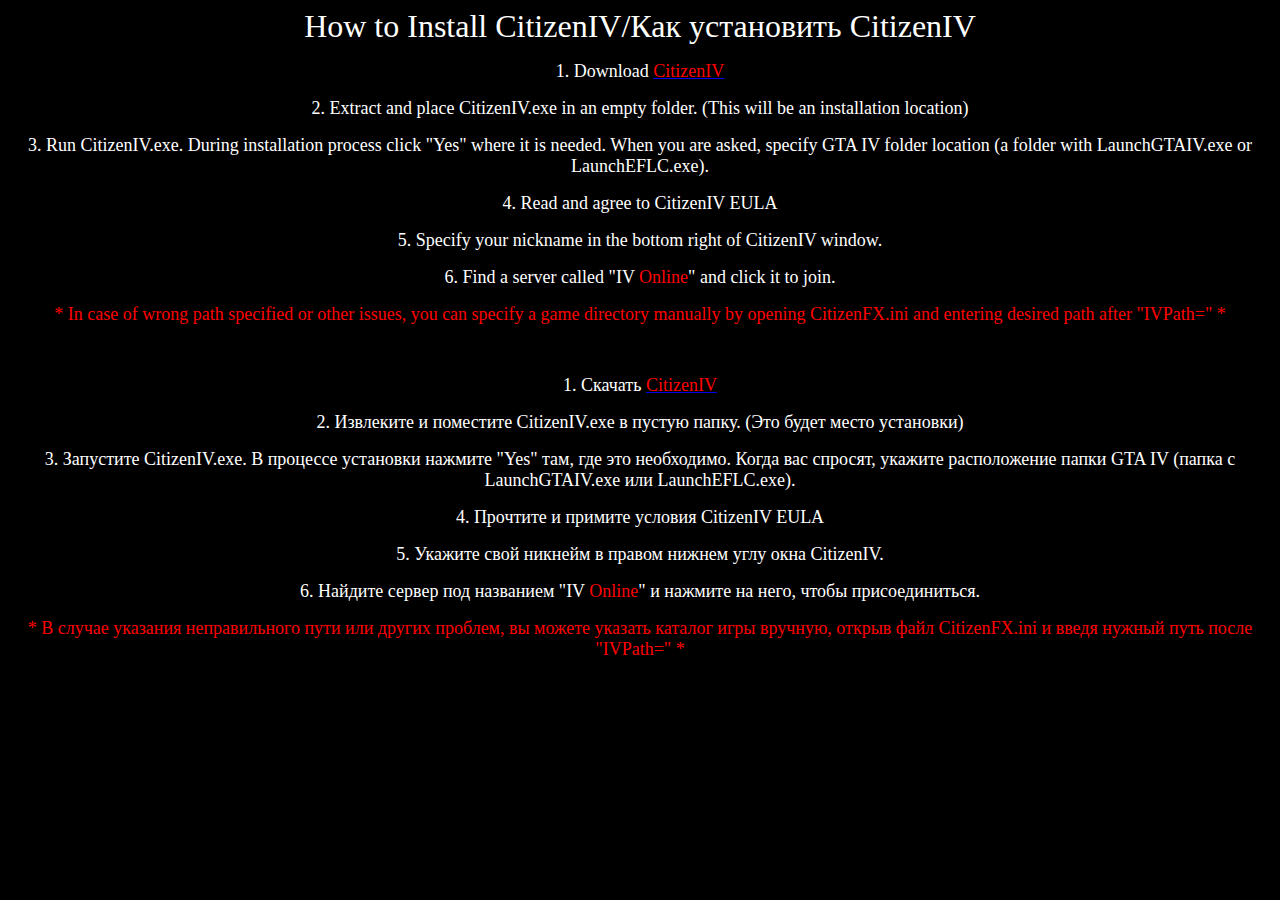
<file: howtoplay/guides/1.html>
<body bgcolor="#000000">

<p align="center"><font color="#FFFFFF" size="6" face="Arial Black">How to 
Install CitizenIV/&#1050;&#1072;&#1082; &#1091;&#1089;&#1090;&#1072;&#1085;&#1086;&#1074;&#1080;&#1090;&#1100; CitizenIV</font></p>
<p align="center"><font face="Arial Black" size="4" color="#FFFFFF">1. Download
<a href="https://citizeniv.net/files/CitizenIV.zip"><font color="#FF0000">
CitizenIV</font></a></font></p>
<p align="center"><font face="Arial Black" size="4" color="#FFFFFF">2. Extract 
and place CitizenIV.exe in an empty folder. (This will be an installation 
location)</font></p>
<p align="center"><font face="Arial Black" size="4" color="#FFFFFF">3. Run 
CitizenIV.exe. During installation process click &quot;Yes&quot; where it is needed. When 
you are asked, specify GTA IV folder location (a folder with LaunchGTAIV.exe or 
LaunchEFLC.exe).</font></p>
<p align="center"><font face="Arial Black" size="4" color="#FFFFFF">4. Read and 
agree to CitizenIV EULA</font></p>
<p align="center"><font face="Arial Black" size="4" color="#FFFFFF">5. Specify 
your nickname in the bottom right of CitizenIV window.</font></p>
<p align="center"><font face="Arial Black" size="4" color="#FFFFFF">6. Find a 
server called &quot;IV </font><font face="Arial Black" size="4" color="#FF0000">
Online</font><font face="Arial Black" size="4" color="#FFFFFF">&quot; and click it to 
join.</font></p>
<p align="center"><font face="Arial Black" size="4" color="#FF0000">* In case of 
wrong path specified or other issues, you can specify a game directory manually 
by opening CitizenFX.ini and entering desired path after &quot;IVPath=&quot; *</font></p>
<p align="center">&nbsp;</p>
<p align="center"><font face="Arial Black" size="4" color="#FFFFFF">1. &#1057;&#1082;&#1072;&#1095;&#1072;&#1090;&#1100;
<a href="https://citizeniv.net/files/CitizenIV.zip"><font color="#FF0000">
CitizenIV</font></a></font></p>
<p align="center"><font face="Arial Black" size="4" color="#FFFFFF">2. &#1048;&#1079;&#1074;&#1083;&#1077;&#1082;&#1080;&#1090;&#1077; 
&#1080; &#1087;&#1086;&#1084;&#1077;&#1089;&#1090;&#1080;&#1090;&#1077; CitizenIV.exe &#1074; &#1087;&#1091;&#1089;&#1090;&#1091;&#1102; &#1087;&#1072;&#1087;&#1082;&#1091;. (&#1069;&#1090;&#1086; &#1073;&#1091;&#1076;&#1077;&#1090; &#1084;&#1077;&#1089;&#1090;&#1086; &#1091;&#1089;&#1090;&#1072;&#1085;&#1086;&#1074;&#1082;&#1080;)</font></p>
<p align="center"><font face="Arial Black" size="4" color="#FFFFFF">3. &#1047;&#1072;&#1087;&#1091;&#1089;&#1090;&#1080;&#1090;&#1077; 
CitizenIV.exe. &#1042; &#1087;&#1088;&#1086;&#1094;&#1077;&#1089;&#1089;&#1077; &#1091;&#1089;&#1090;&#1072;&#1085;&#1086;&#1074;&#1082;&#1080; &#1085;&#1072;&#1078;&#1084;&#1080;&#1090;&#1077; &quot;Yes&quot; &#1090;&#1072;&#1084;, &#1075;&#1076;&#1077; &#1101;&#1090;&#1086; &#1085;&#1077;&#1086;&#1073;&#1093;&#1086;&#1076;&#1080;&#1084;&#1086;. &#1050;&#1086;&#1075;&#1076;&#1072; 
&#1074;&#1072;&#1089; &#1089;&#1087;&#1088;&#1086;&#1089;&#1103;&#1090;, &#1091;&#1082;&#1072;&#1078;&#1080;&#1090;&#1077; &#1088;&#1072;&#1089;&#1087;&#1086;&#1083;&#1086;&#1078;&#1077;&#1085;&#1080;&#1077; &#1087;&#1072;&#1087;&#1082;&#1080; GTA IV (&#1087;&#1072;&#1087;&#1082;&#1072; &#1089; LaunchGTAIV.exe &#1080;&#1083;&#1080; 
LaunchEFLC.exe).</font></p>
<p align="center"><font face="Arial Black" size="4" color="#FFFFFF">4. &#1055;&#1088;&#1086;&#1095;&#1090;&#1080;&#1090;&#1077; 
&#1080; &#1087;&#1088;&#1080;&#1084;&#1080;&#1090;&#1077; &#1091;&#1089;&#1083;&#1086;&#1074;&#1080;&#1103; CitizenIV EULA</font></p>
<p align="center"><font face="Arial Black" size="4" color="#FFFFFF">5. &#1059;&#1082;&#1072;&#1078;&#1080;&#1090;&#1077; 
&#1089;&#1074;&#1086;&#1081; &#1085;&#1080;&#1082;&#1085;&#1077;&#1081;&#1084; &#1074; &#1087;&#1088;&#1072;&#1074;&#1086;&#1084; &#1085;&#1080;&#1078;&#1085;&#1077;&#1084; &#1091;&#1075;&#1083;&#1091; &#1086;&#1082;&#1085;&#1072; CitizenIV.</font></p>
<p align="center"><font face="Arial Black" size="4" color="#FFFFFF">6. &#1053;&#1072;&#1081;&#1076;&#1080;&#1090;&#1077; 
&#1089;&#1077;&#1088;&#1074;&#1077;&#1088; &#1087;&#1086;&#1076; &#1085;&#1072;&#1079;&#1074;&#1072;&#1085;&#1080;&#1077;&#1084; 
&quot;IV </font>
<font face="Arial Black" size="4" color="#FF0000">Online</font><font face="Arial Black" size="4" color="#FFFFFF">&quot; 
&#1080; &#1085;&#1072;&#1078;&#1084;&#1080;&#1090;&#1077; &#1085;&#1072; &#1085;&#1077;&#1075;&#1086;, &#1095;&#1090;&#1086;&#1073;&#1099; &#1087;&#1088;&#1080;&#1089;&#1086;&#1077;&#1076;&#1080;&#1085;&#1080;&#1090;&#1100;&#1089;&#1103;.</font></p>
<p align="center"><font face="Arial Black" size="4" color="#FF0000">* &#1042; &#1089;&#1083;&#1091;&#1095;&#1072;&#1077; 
&#1091;&#1082;&#1072;&#1079;&#1072;&#1085;&#1080;&#1103; &#1085;&#1077;&#1087;&#1088;&#1072;&#1074;&#1080;&#1083;&#1100;&#1085;&#1086;&#1075;&#1086; &#1087;&#1091;&#1090;&#1080; &#1080;&#1083;&#1080; &#1076;&#1088;&#1091;&#1075;&#1080;&#1093; &#1087;&#1088;&#1086;&#1073;&#1083;&#1077;&#1084;, &#1074;&#1099; &#1084;&#1086;&#1078;&#1077;&#1090;&#1077; &#1091;&#1082;&#1072;&#1079;&#1072;&#1090;&#1100; &#1082;&#1072;&#1090;&#1072;&#1083;&#1086;&#1075; &#1080;&#1075;&#1088;&#1099; 
&#1074;&#1088;&#1091;&#1095;&#1085;&#1091;&#1102;, &#1086;&#1090;&#1082;&#1088;&#1099;&#1074; &#1092;&#1072;&#1081;&#1083; CitizenFX.ini &#1080; &#1074;&#1074;&#1077;&#1076;&#1103; &#1085;&#1091;&#1078;&#1085;&#1099;&#1081; &#1087;&#1091;&#1090;&#1100; &#1087;&#1086;&#1089;&#1083;&#1077; &quot;IVPath=&quot; *</font></p>
<p align="center">&nbsp;</p>
</file>
